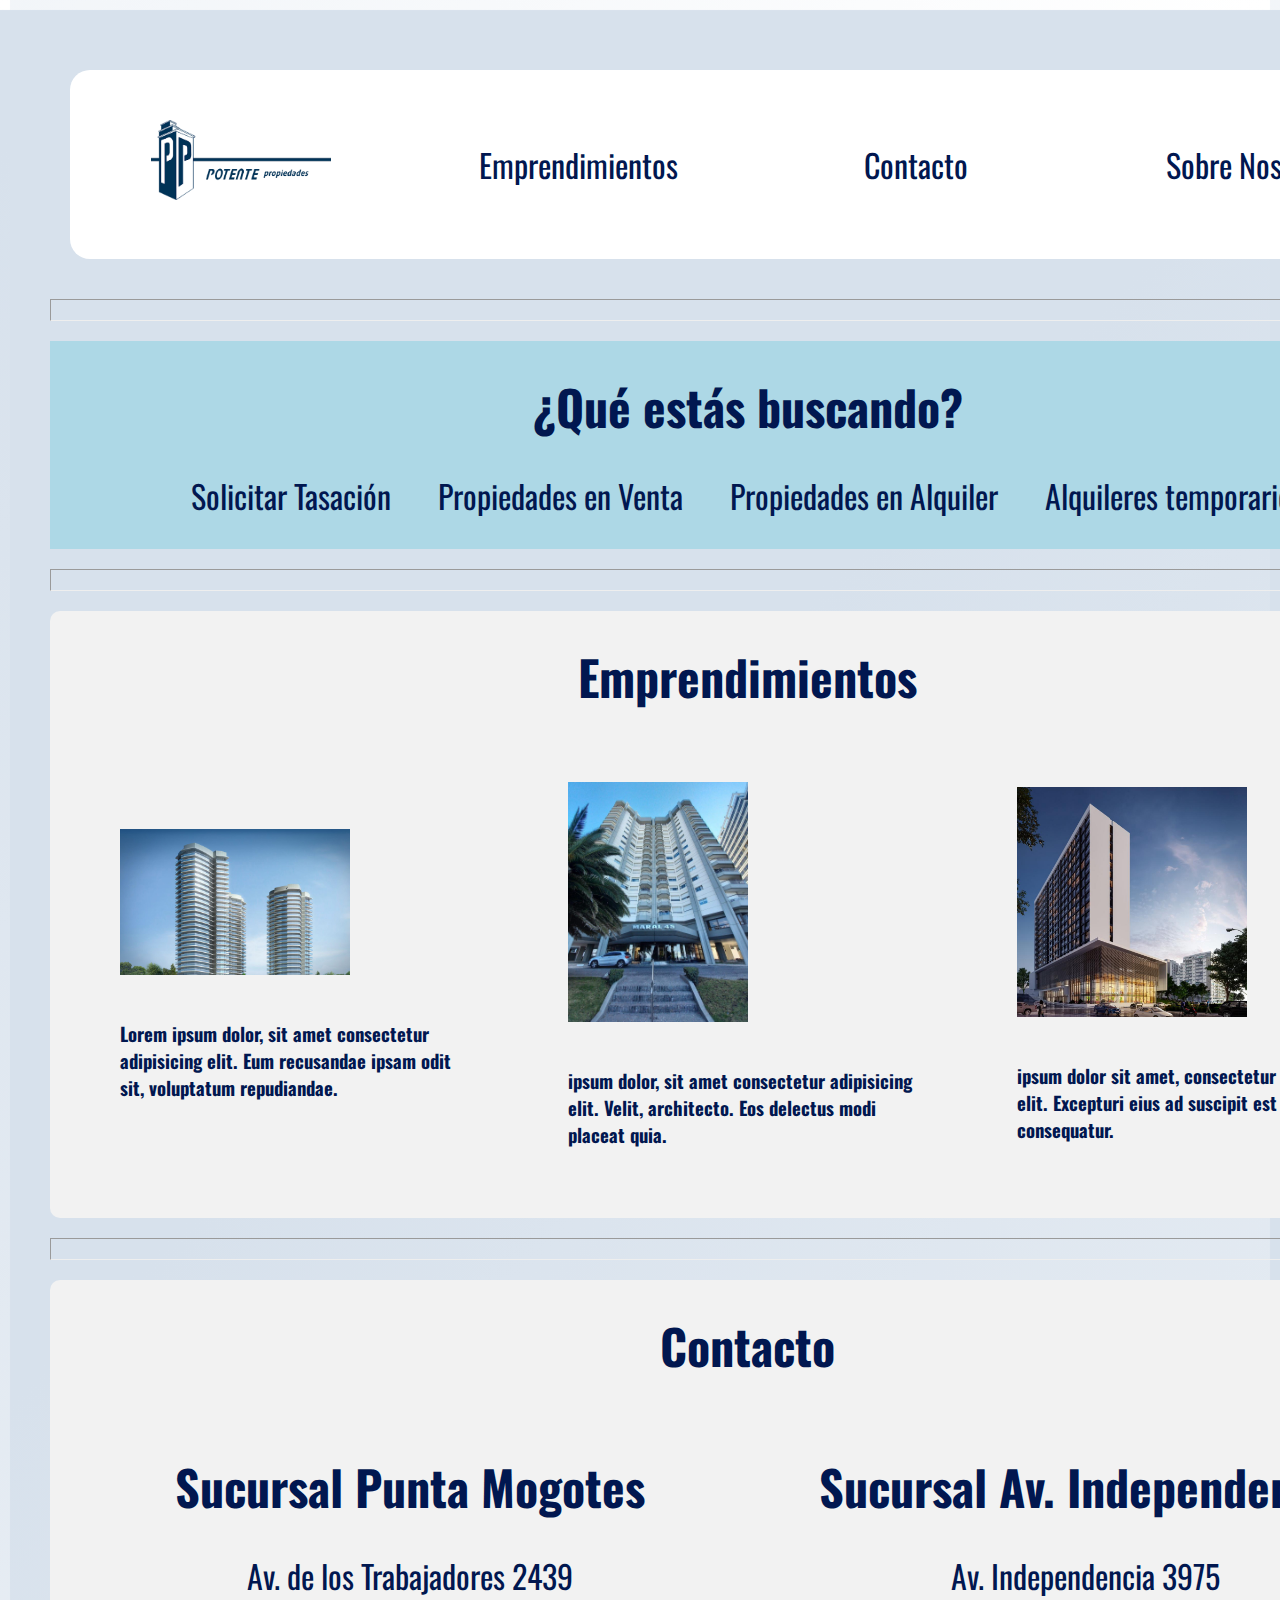
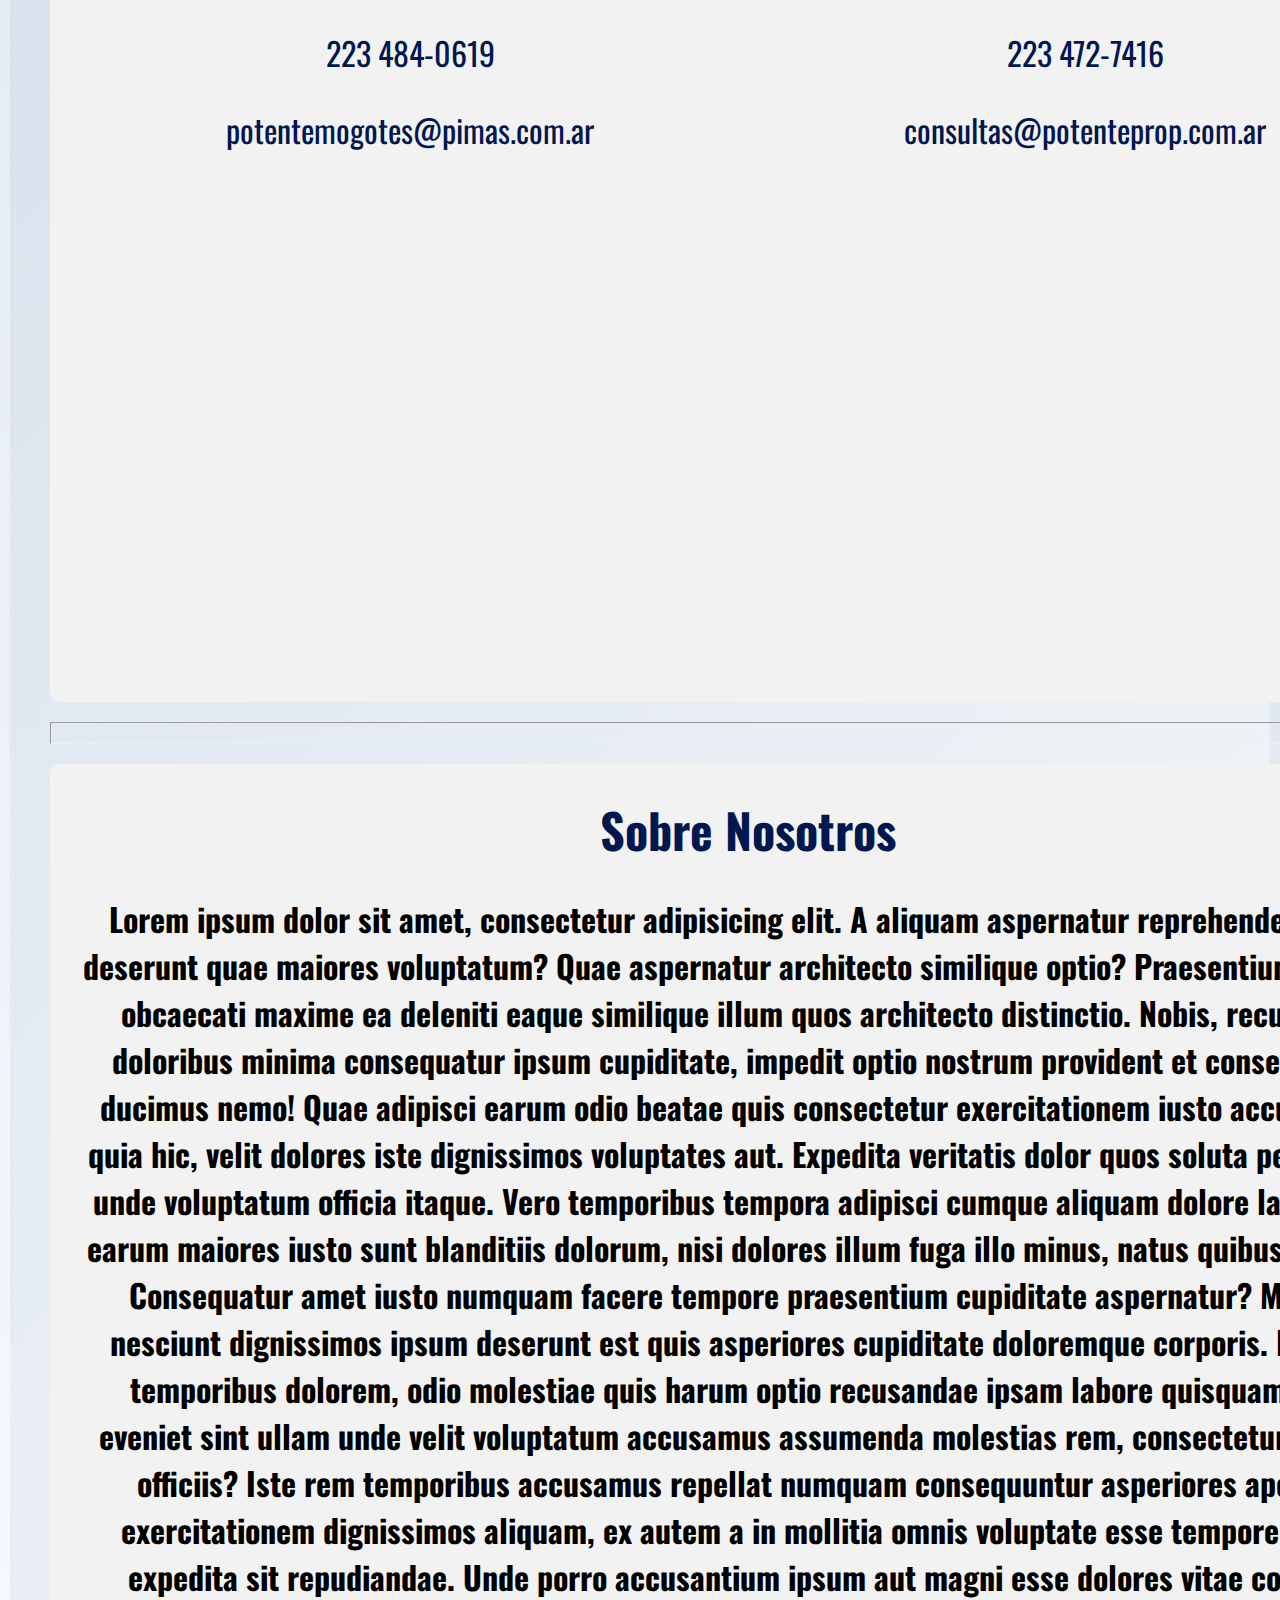
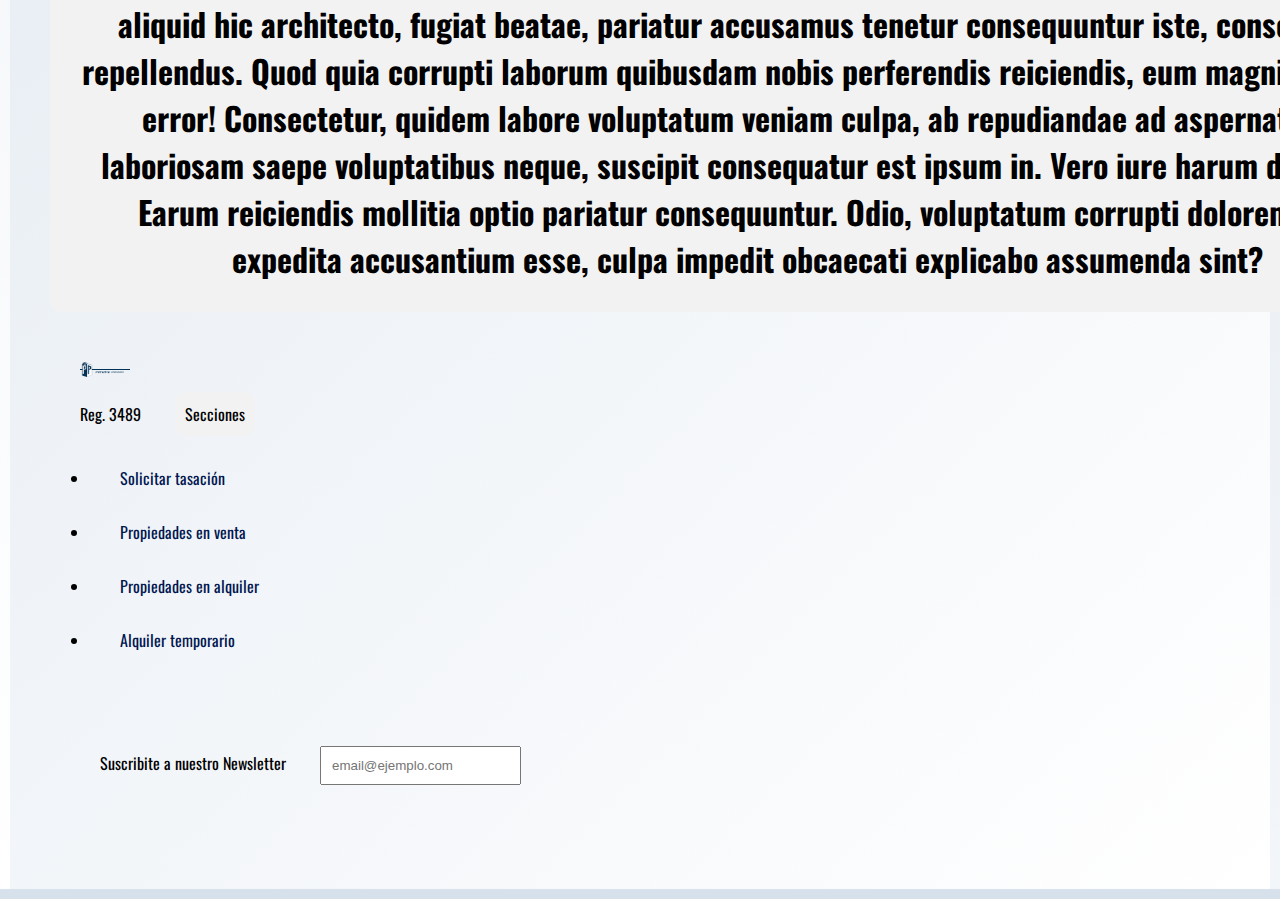
<file: index.html>
<!DOCTYPE html>
<html lang="en">
<head>
    <meta charset="UTF-8">
    <meta http-equiv="X-UA-Compatible" content="IE=edge">
    <meta name="viewport" content="width=device-width, initial-scale=1.0">
    <title>Potente Propiedades</title>
    <link rel="preconnect" href="https://fonts.googleapis.com">
    <link rel="preconnect" href="https://fonts.gstatic.com" crossorigin>
    <link href="https://fonts.googleapis.com/css2?family=Oswald:wght@200&display=swap" rel="stylesheet">
    <link rel="stylesheet" href="estilo.css">
    <link rel="shortcut icon" href="./imagenes/LogoPotente.png">
</head>

<body>
    <header>
        <ul class="navegacionInicio">
            <li class="imgInicio">
                <a href="./index.html"><img src="./imagenes/logo_8404_3143.png" alt="Logo" width="200" height="100"></a>
            </li>
            <li class="emprendimientos">
                <a href="#emprendimientos">Emprendimientos</a>
            </li>
            <li class="contacto">
                <a href="#contacto">Contacto</a>
            </li>
            <li class="sobreNosotros">
                <a href="#sobreNosotros">Sobre Nosotros</a>
            </li>
        </ul>
    </header>
    <hr>
    <div class="buscador">
        <h2 class="pregunta">¿Qué estás buscando?</h2>
        <nav class="navegacion">
            <a href="./secciones/solicitarTasacion.html" class="tasacion">Solicitar Tasación</a>
            <a href="./secciones/propiedadesVenta.html" class="venta">Propiedades en Venta</a>
            <a href="./secciones/propiedadesAlquiler.html" class="alquiler">Propiedades en Alquiler</a>
            <a href="./secciones/alquilerTemporario.html" class="temporario">Alquileres temporarios</a>
        </nav>
    </div>
    <hr>
    <div id="emprendimientos" class="boxEmprendimientos">
        <h2 class="pregunta">Emprendimientos</h2>
        <ul class="emprendimientosInicio">
            <li class="emprendimiento1"><img src="./imagenes/emprendimiento1.jpg" width="250">
                <h3>Lorem ipsum dolor, sit amet consectetur adipisicing elit. Eum recusandae ipsam odit sit, voluptatum repudiandae.</h3>
            </li>
            <li class="emprendimiento2"><img src="./imagenes/emprendimiento2.jpg" width="200">
                <h3> ipsum dolor, sit amet consectetur adipisicing elit. Velit, architecto. Eos delectus modi placeat quia.</h3>
            </li>
            <li class="emprendimiento3"><img src="./imagenes/emprendimiento3.jpg" width="250">
                <h3> ipsum dolor sit amet, consectetur adipisicing elit. Excepturi eius ad suscipit est similique consequatur.</h3>
            </li>
        </ul>
    </div>
    <hr>
    <div class="boxContacto" id="contacto">
        <h2 class="pregunta">Contacto</h2>
        <ul class="contactoInicio">
            <li class="oficinas">
                <h2>Sucursal Punta Mogotes</h2>
                <p>Av. de los Trabajadores 2439</p>
                <p>223 484-0619</p>
                <p>potentemogotes@pimas.com.ar</p>
                <iframe src="https://www.google.com/maps/embed?pb=!1m18!1m12!1m3!1d3141.2329379512894!2d-57.54957788408939!3d-38.06495595623255!2m3!1f0!2f0!3f0!3m2!1i1024!2i768!4f13.1!3m3!1m2!1s0x9584ddf8ca70bc2d%3A0x2c2aad50e89d5f96!2sAvenida%20de%20los%20Trabajadores%202439%2C%20Mar%20del%20Plata%2C%20Provincia%20de%20Buenos%20Aires!5e0!3m2!1ses!2sar!4v1638408456596!5m2!1ses!2sar" width="600" height="450" style="border:0;" allowfullscreen="" loading="lazy"></iframe>
            </li>
            <li class="oficinas">
                <h2>Sucursal Av. Independencia</h2>
                <p>Av. Independencia 3975</p>
                <p>223 472-7416</p>
                <p>consultas@potenteprop.com.ar</p>
                <iframe src="https://www.google.com/maps/embed?pb=!1m18!1m12!1m3!1d3143.4019117011417!2d-57.570101684090744!3d-38.014408753325164!2m3!1f0!2f0!3f0!3m2!1i1024!2i768!4f13.1!3m3!1m2!1s0x9584debd9891f537%3A0x33d9d177c831c081!2sAv.%20Independencia%203975%2C%20B7600BOY%20Mar%20del%20Plata%2C%20Provincia%20de%20Buenos%20Aires!5e0!3m2!1ses!2sar!4v1638408739509!5m2!1ses!2sar" width="600" height="450" style="border:0;" allowfullscreen="" loading="lazy"></iframe>
            </li>
        </ul>
    </div>
    <hr>
    <div class="boxSobreNosotros">
        <h2 class="pregunta" id="sobreNosotros">Sobre Nosotros</h2>
        <h4 class="text">
            Lorem ipsum dolor sit amet, consectetur adipisicing elit. A aliquam aspernatur reprehenderit nam, deserunt quae maiores voluptatum? Quae aspernatur architecto similique optio? Praesentium dolorum obcaecati maxime ea deleniti eaque similique illum quos architecto distinctio. Nobis, recusandae doloribus minima consequatur ipsum cupiditate, impedit optio nostrum provident et consequuntur ducimus nemo! Quae adipisci earum odio beatae quis consectetur exercitationem iusto accusantium quia hic, velit dolores iste dignissimos voluptates aut. Expedita veritatis dolor quos soluta perspiciatis unde voluptatum officia itaque. Vero temporibus tempora adipisci cumque aliquam dolore laudantium earum maiores iusto sunt blanditiis dolorum, nisi dolores illum fuga illo minus, natus quibusdam quis. Consequatur amet iusto numquam facere tempore praesentium cupiditate aspernatur? Mollitia, nesciunt dignissimos ipsum deserunt est quis asperiores cupiditate doloremque corporis. Nostrum temporibus dolorem, odio molestiae quis harum optio recusandae ipsam labore quisquam culpa eveniet sint ullam unde velit voluptatum accusamus assumenda molestias rem, consectetur suscipit officiis? Iste rem temporibus accusamus repellat numquam consequuntur asperiores aperiam, exercitationem dignissimos aliquam, ex autem a in mollitia omnis voluptate esse tempore debitis expedita sit repudiandae. Unde porro accusantium ipsum aut magni esse dolores vitae commodi aliquid hic architecto, fugiat beatae, pariatur accusamus tenetur consequuntur iste, consequatur repellendus. Quod quia corrupti laborum quibusdam nobis perferendis reiciendis, eum magni excepturi error! Consectetur, quidem labore voluptatum veniam culpa, ab repudiandae ad aspernatur ex laboriosam saepe voluptatibus neque, suscipit consequatur est ipsum in. Vero iure harum dolore ad! Earum reiciendis mollitia optio pariatur consequuntur. Odio, voluptatum corrupti dolorem nihil expedita accusantium esse, culpa impedit obcaecati explicabo assumenda sint?
        </h4>
    </div>
</body>

<footer class="footer">
    <img src="./imagenes/logo_8404_3143.png" alt="Potente Propiedades Logo" width="70" height="35">
    <br>
    <h8 class="reg">
        Reg. 3489
    </h8>
    <h8 class="secciones">
        Secciones
    </h8>
        <ul class="seccionesFooter">
            <li>
                <a href="./secciones/solicitarTasacion.html">Solicitar tasación</a>
            </li>
            <li>
                <a href="./secciones/propiedadesVenta.html">Propiedades en venta</a>
            </li>
            <li>
                <a href="./secciones/propiedadesAlquiler.html">Propiedades en alquiler</a>
            </li>
            <li>
                <a href="./secciones/alquilerTemporario.html">Alquiler temporario</a>
            </li>
    </ul>
    <h8>
        <form class="newsletter">
            <h8>
                Suscribite a nuestro Newsletter
            </h8>
            <input type="text" name="email" placeholder="email@ejemplo.com">
        </form>
    </h8>
</footer>
</html>
</file>
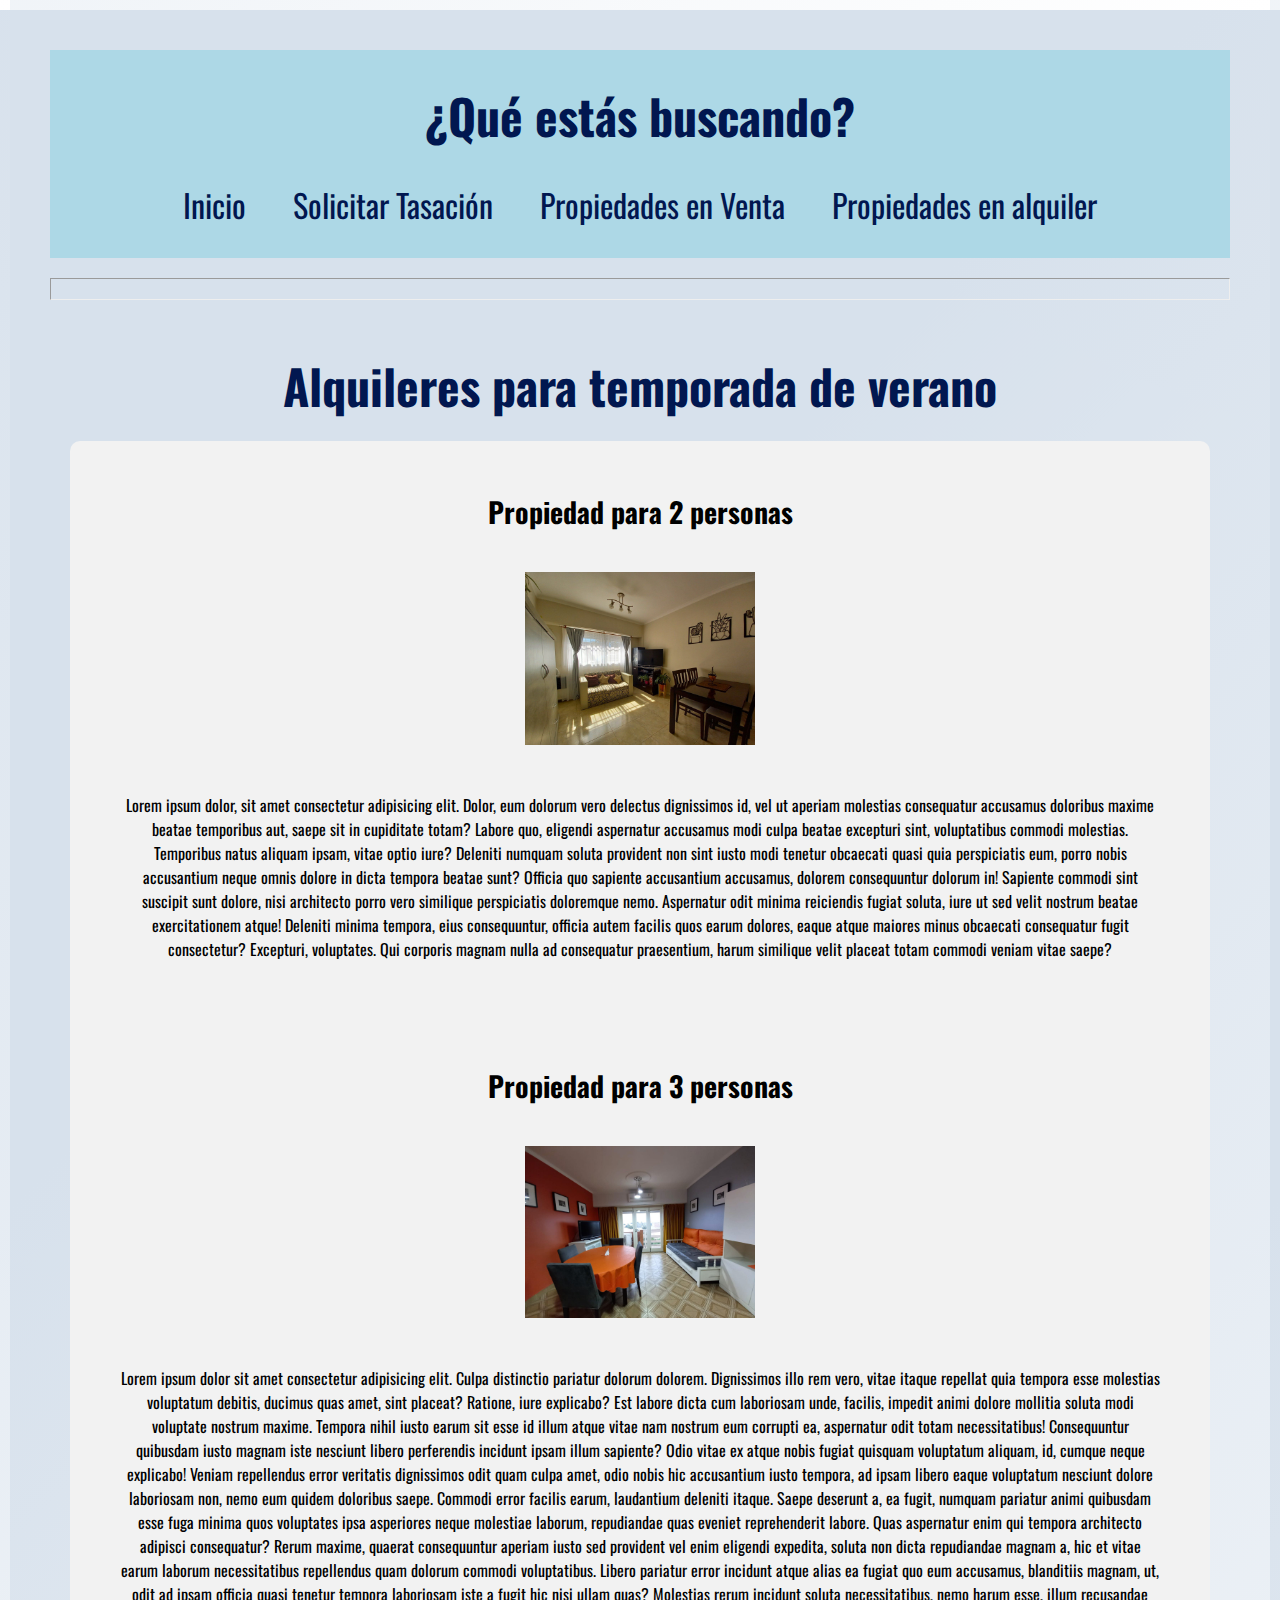
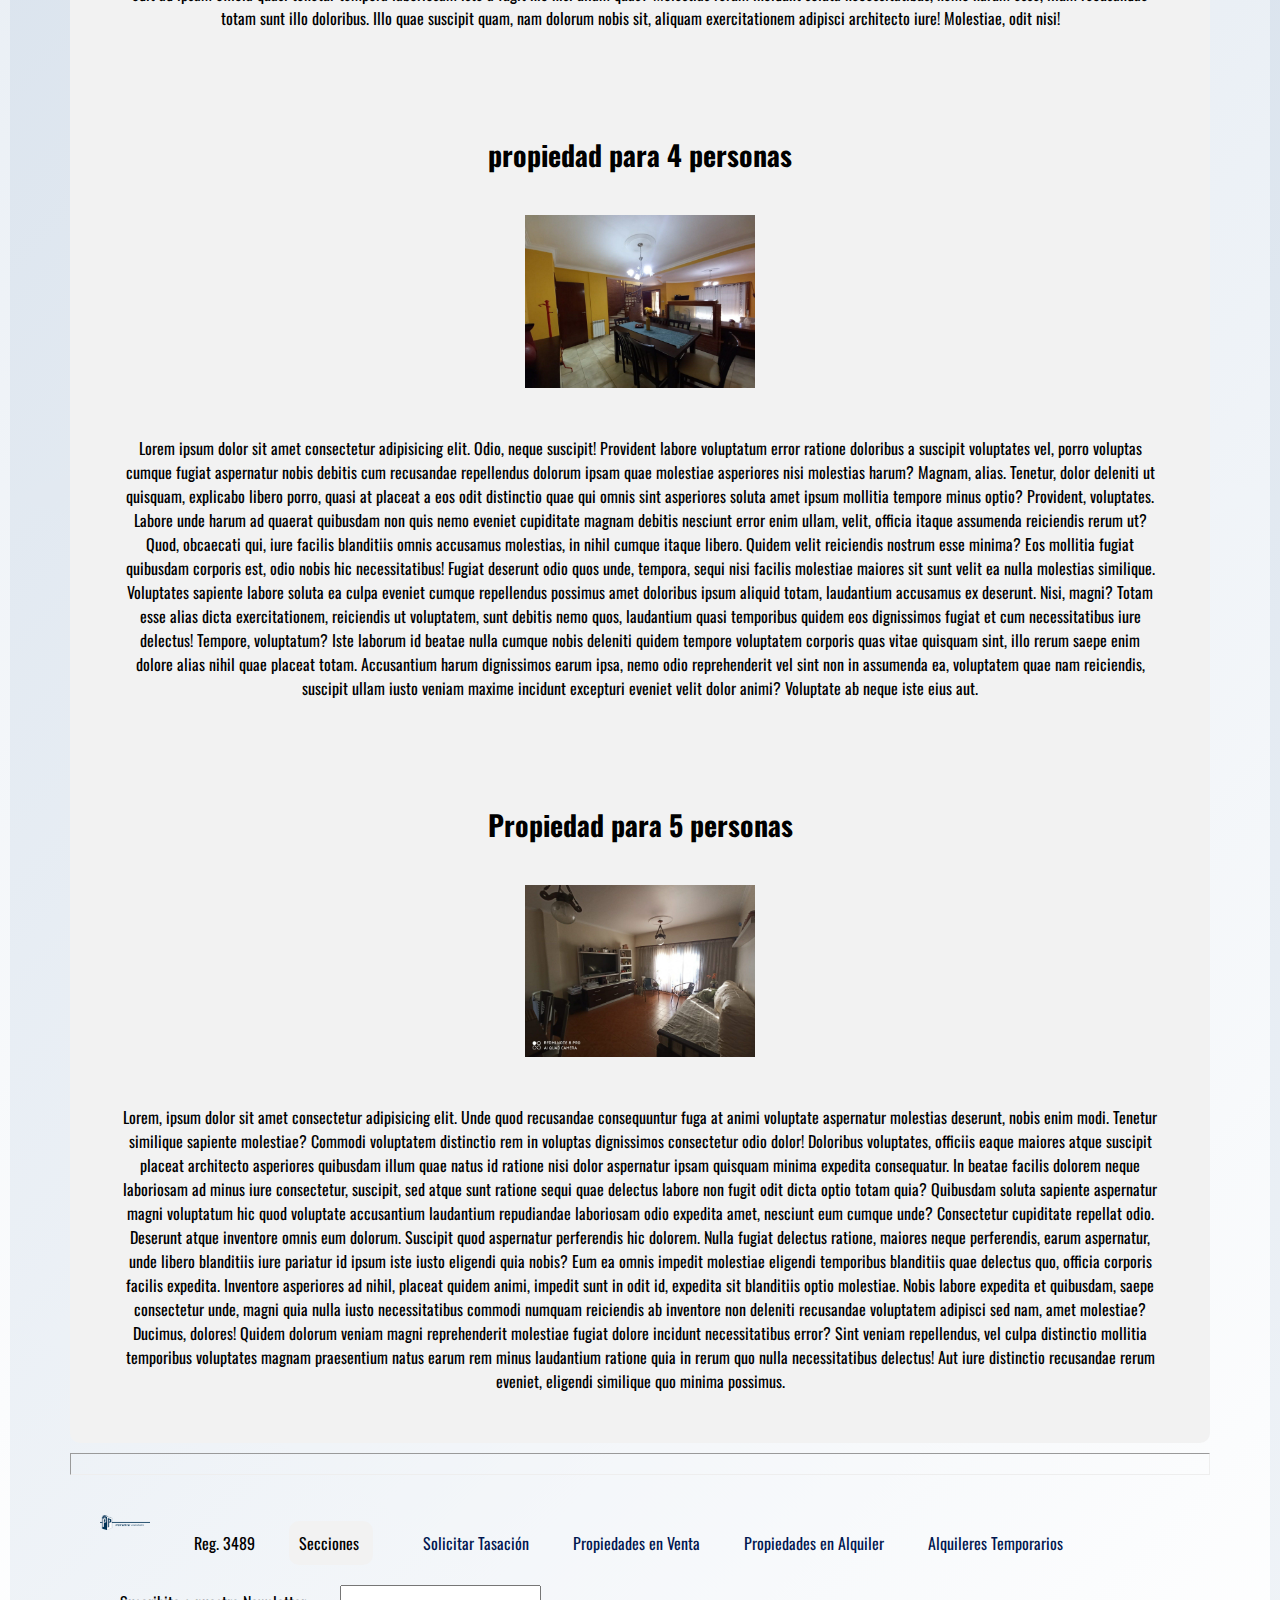
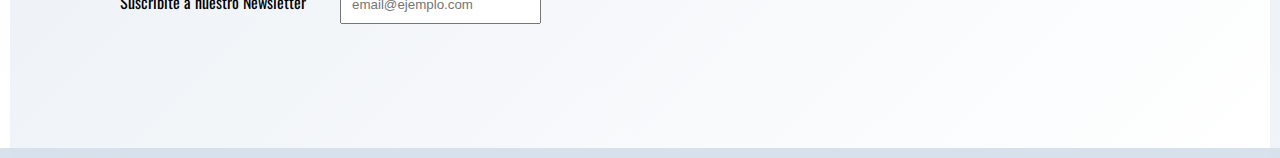
<file: secciones/alquilerTemporario.html>
<!DOCTYPE html>
<html lang="en">
<head>
    <meta charset="UTF-8">
    <meta http-equiv="X-UA-Compatible" content="IE=edge">
    <meta name="viewport" content="width=device-width, initial-scale=1.0">
    <title>Alquileres Temporarios</title>
    <link rel="preconnect" href="https://fonts.googleapis.com">
    <link rel="preconnect" href="https://fonts.gstatic.com" crossorigin>
    <link href="https://fonts.googleapis.com/css2?family=Oswald:wght@200&display=swap" rel="stylesheet">
    <link rel="stylesheet" href="/estilo.css">
    <link rel="shortcut icon" href="/imagenes/LogoPotente.png">
</head>

<body>
    <div class="buscador">
        <h2 class="pregunta">¿Qué estás buscando?</h2>
        <nav class="navegacion">
            <a href="/index.html">Inicio</a>
            <a href="/secciones/solicitarTasacion.html">Solicitar Tasación</a>
            <a href="/secciones/propiedadesVenta.html">Propiedades en Venta</a>
            <a href="/secciones/propiedadesAlquiler.html">Propiedades en alquiler</a>
        </nav>
    </div>
    <hr>
    <div>
    <h2 class="pregunta">Alquileres para temporada de verano</h2>
    <section class="secciones">
        <article class="propiedades">
            <h4 class="titulos">Propiedad para 2 personas</h4>
            <img src="/imagenes/2personas.jpg" alt="Propiedad 2 personas" class="imagenprop">
            <p class="descripcion">Lorem ipsum dolor, sit amet consectetur adipisicing elit. Dolor, eum dolorum vero delectus dignissimos id, vel ut aperiam molestias consequatur accusamus doloribus maxime beatae temporibus aut, saepe sit in cupiditate totam? Labore quo, eligendi aspernatur accusamus modi culpa beatae excepturi sint, voluptatibus commodi molestias. Temporibus natus aliquam ipsam, vitae optio iure? Deleniti numquam soluta provident non sint iusto modi tenetur obcaecati quasi quia perspiciatis eum, porro nobis accusantium neque omnis dolore in dicta tempora beatae sunt? Officia quo sapiente accusantium accusamus, dolorem consequuntur dolorum in! Sapiente commodi sint suscipit sunt dolore, nisi architecto porro vero similique perspiciatis doloremque nemo. Aspernatur odit minima reiciendis fugiat soluta, iure ut sed velit nostrum beatae exercitationem atque! Deleniti minima tempora, eius consequuntur, officia autem facilis quos earum dolores, eaque atque maiores minus obcaecati consequatur fugit consectetur? Excepturi, voluptates. Qui corporis magnam nulla ad consequatur praesentium, harum similique velit placeat totam commodi veniam vitae saepe?</p>
        </article>
        <br>
        <article class="propiedades">
            <h4 class="titulos">Propiedad para 3 personas</h4>
            <img src="/imagenes/3personas.jpg" alt="Propiedad 3 personas" class="imagenprop">
            <p class="descripcion">Lorem ipsum dolor sit amet consectetur adipisicing elit. Culpa distinctio pariatur dolorum dolorem. Dignissimos illo rem vero, vitae itaque repellat quia tempora esse molestias voluptatum debitis, ducimus quas amet, sint placeat? Ratione, iure explicabo? Est labore dicta cum laboriosam unde, facilis, impedit animi dolore mollitia soluta modi voluptate nostrum maxime. Tempora nihil iusto earum sit esse id illum atque vitae nam nostrum eum corrupti ea, aspernatur odit totam necessitatibus! Consequuntur quibusdam iusto magnam iste nesciunt libero perferendis incidunt ipsam illum sapiente? Odio vitae ex atque nobis fugiat quisquam voluptatum aliquam, id, cumque neque explicabo! Veniam repellendus error veritatis dignissimos odit quam culpa amet, odio nobis hic accusantium iusto tempora, ad ipsam libero eaque voluptatum nesciunt dolore laboriosam non, nemo eum quidem doloribus saepe. Commodi error facilis earum, laudantium deleniti itaque. Saepe deserunt a, ea fugit, numquam pariatur animi quibusdam esse fuga minima quos voluptates ipsa asperiores neque molestiae laborum, repudiandae quas eveniet reprehenderit labore. Quas aspernatur enim qui tempora architecto adipisci consequatur? Rerum maxime, quaerat consequuntur aperiam iusto sed provident vel enim eligendi expedita, soluta non dicta repudiandae magnam a, hic et vitae earum laborum necessitatibus repellendus quam dolorum commodi voluptatibus. Libero pariatur error incidunt atque alias ea fugiat quo eum accusamus, blanditiis magnam, ut, odit ad ipsam officia quasi tenetur tempora laboriosam iste a fugit hic nisi ullam quas? Molestias rerum incidunt soluta necessitatibus, nemo harum esse, illum recusandae totam sunt illo doloribus. Illo quae suscipit quam, nam dolorum nobis sit, aliquam exercitationem adipisci architecto iure! Molestiae, odit nisi!</p>
        </article>
        <br>
        <article class="propiedades">
            <h4 class="titulos">propiedad para 4 personas</h4>
            <img src="/imagenes/4personas.jpg" alt="Propiedad 4 personas" class="imagenprop">
            <p class="descripcion">Lorem ipsum dolor sit amet consectetur adipisicing elit. Odio, neque suscipit! Provident labore voluptatum error ratione doloribus a suscipit voluptates vel, porro voluptas cumque fugiat aspernatur nobis debitis cum recusandae repellendus dolorum ipsam quae molestiae asperiores nisi molestias harum? Magnam, alias. Tenetur, dolor deleniti ut quisquam, explicabo libero porro, quasi at placeat a eos odit distinctio quae qui omnis sint asperiores soluta amet ipsum mollitia tempore minus optio? Provident, voluptates. Labore unde harum ad quaerat quibusdam non quis nemo eveniet cupiditate magnam debitis nesciunt error enim ullam, velit, officia itaque assumenda reiciendis rerum ut? Quod, obcaecati qui, iure facilis blanditiis omnis accusamus molestias, in nihil cumque itaque libero. Quidem velit reiciendis nostrum esse minima? Eos mollitia fugiat quibusdam corporis est, odio nobis hic necessitatibus! Fugiat deserunt odio quos unde, tempora, sequi nisi facilis molestiae maiores sit sunt velit ea nulla molestias similique. Voluptates sapiente labore soluta ea culpa eveniet cumque repellendus possimus amet doloribus ipsum aliquid totam, laudantium accusamus ex deserunt. Nisi, magni? Totam esse alias dicta exercitationem, reiciendis ut voluptatem, sunt debitis nemo quos, laudantium quasi temporibus quidem eos dignissimos fugiat et cum necessitatibus iure delectus! Tempore, voluptatum? Iste laborum id beatae nulla cumque nobis deleniti quidem tempore voluptatem corporis quas vitae quisquam sint, illo rerum saepe enim dolore alias nihil quae placeat totam. Accusantium harum dignissimos earum ipsa, nemo odio reprehenderit vel sint non in assumenda ea, voluptatem quae nam reiciendis, suscipit ullam iusto veniam maxime incidunt excepturi eveniet velit dolor animi? Voluptate ab neque iste eius aut.</p>
        </article>
        <br>
        <article class="propiedades">
            <h4 class="titulos">Propiedad para 5 personas</h4>
            <img src="/imagenes/5persoans.jpg" alt="Propiedad 5 personas" class="imagenprop">
            <p class="descripcion">Lorem, ipsum dolor sit amet consectetur adipisicing elit. Unde quod recusandae consequuntur fuga at animi voluptate aspernatur molestias deserunt, nobis enim modi. Tenetur similique sapiente molestiae? Commodi voluptatem distinctio rem in voluptas dignissimos consectetur odio dolor! Doloribus voluptates, officiis eaque maiores atque suscipit placeat architecto asperiores quibusdam illum quae natus id ratione nisi dolor aspernatur ipsam quisquam minima expedita consequatur. In beatae facilis dolorem neque laboriosam ad minus iure consectetur, suscipit, sed atque sunt ratione sequi quae delectus labore non fugit odit dicta optio totam quia? Quibusdam soluta sapiente aspernatur magni voluptatum hic quod voluptate accusantium laudantium repudiandae laboriosam odio expedita amet, nesciunt eum cumque unde? Consectetur cupiditate repellat odio. Deserunt atque inventore omnis eum dolorum. Suscipit quod aspernatur perferendis hic dolorem. Nulla fugiat delectus ratione, maiores neque perferendis, earum aspernatur, unde libero blanditiis iure pariatur id ipsum iste iusto eligendi quia nobis? Eum ea omnis impedit molestiae eligendi temporibus blanditiis quae delectus quo, officia corporis facilis expedita. Inventore asperiores ad nihil, placeat quidem animi, impedit sunt in odit id, expedita sit blanditiis optio molestiae. Nobis labore expedita et quibusdam, saepe consectetur unde, magni quia nulla iusto necessitatibus commodi numquam reiciendis ab inventore non deleniti recusandae voluptatem adipisci sed nam, amet molestiae? Ducimus, dolores! Quidem dolorum veniam magni reprehenderit molestiae fugiat dolore incidunt necessitatibus error? Sint veniam repellendus, vel culpa distinctio mollitia temporibus voluptates magnam praesentium natus earum rem minus laudantium ratione quia in rerum quo nulla necessitatibus delectus! Aut iure distinctio recusandae rerum eveniet, eligendi similique quo minima possimus.</p>
        </article>
    </section>
</body>
</body>
<hr>

<footer class="footer">
    <img src="/imagenes/logo_8404_3143.png" alt="Potente Propiedades Logo" width="70" height="35">
    <h8 class="reg">
        Reg. 3489
    </h8>
    <h8 class="secciones">
        Secciones
    </h8>
    <h8>
        <a href="/secciones/solicitarTasacion.html">Solicitar Tasación</a>
        <a href="/secciones/propiedadesVenta.html">Propiedades en Venta</a>
        <a href="/secciones/propiedadesAlquiler.html">Propiedades en Alquiler</a>
        <a href="/secciones/alquilerTemporario.html">Alquileres Temporarios</a>
    </h8>
    <h8>
        <form class="newsletter">
            <h8>
                Suscribite a nuestro Newsletter
            </h8>
            <input type="text" name="email" placeholder="email@ejemplo.com">
        </form>
    </h8>
</footer>

</html>
</file>
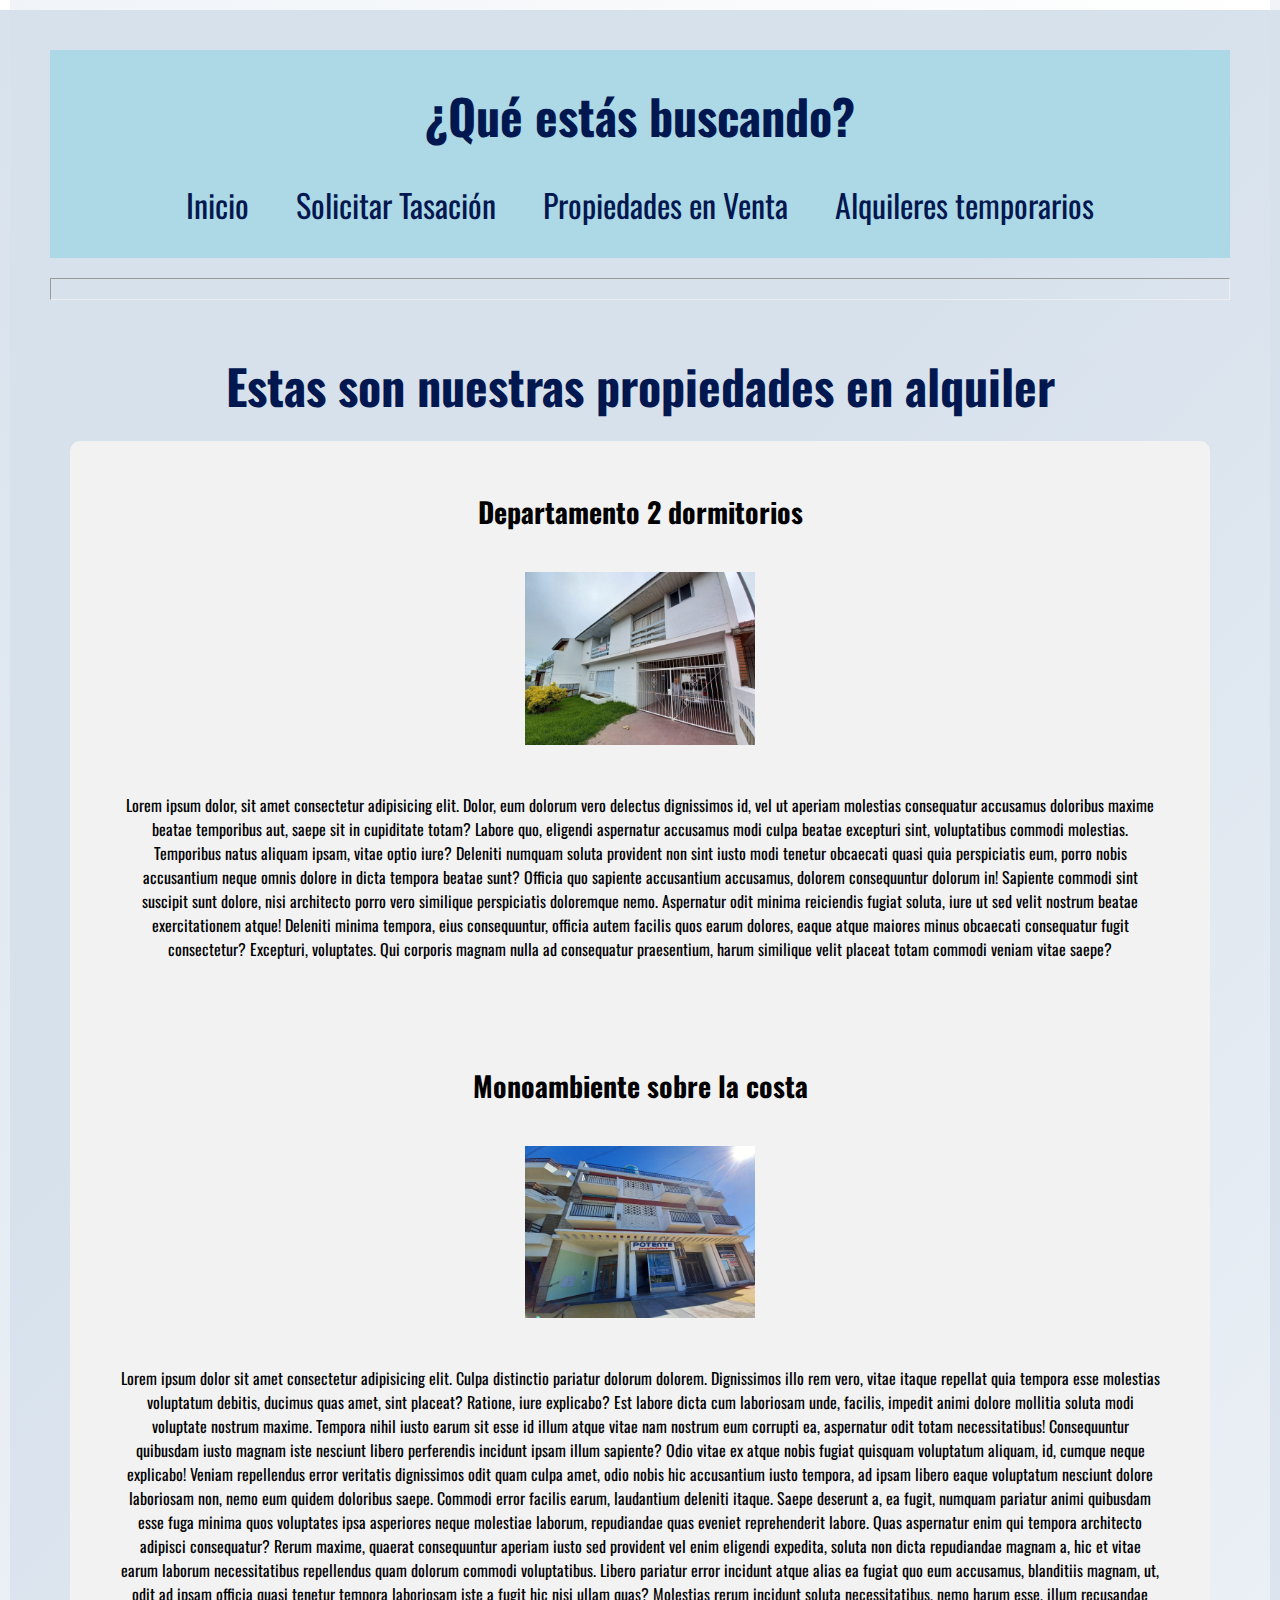
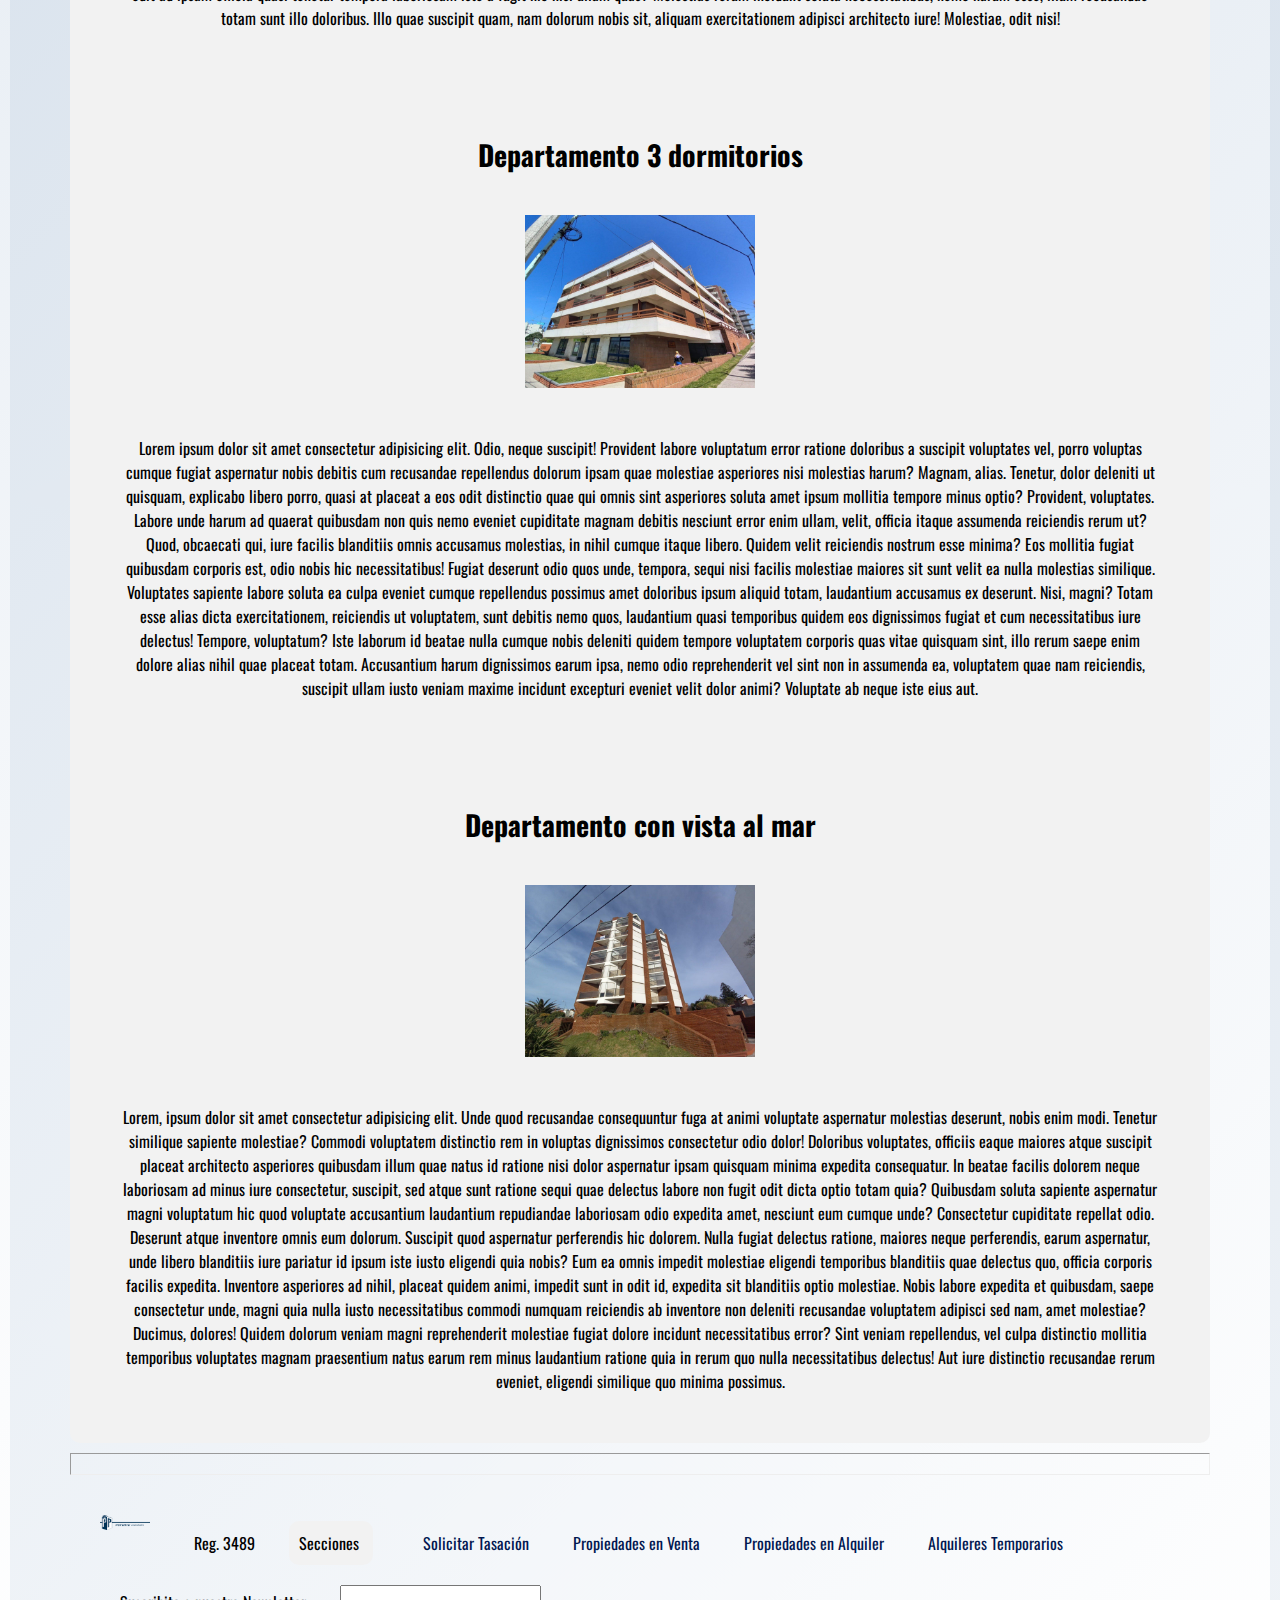
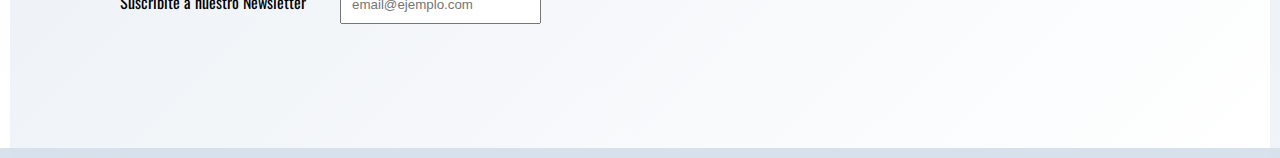
<file: secciones/propiedadesAlquiler.html>
<!DOCTYPE html>
<html lang="en">
<head>
    <meta charset="UTF-8">
    <meta http-equiv="X-UA-Compatible" content="IE=edge">
    <meta name="viewport" content="width=device-width, initial-scale=1.0">
    <title>Propiedades en Alquiler</title>
    <link rel="preconnect" href="https://fonts.googleapis.com">
    <link rel="preconnect" href="https://fonts.gstatic.com" crossorigin>
    <link href="https://fonts.googleapis.com/css2?family=Oswald:wght@200&display=swap" rel="stylesheet">
    <link rel="stylesheet" href="/estilo.css">
    <link rel="shortcut icon" href="/imagenes/LogoPotente.png">
</head>

<body>
    <div class="buscador">
        <h2 class="pregunta">¿Qué estás buscando?</h2>
        <nav class="navegacion">
            <a href="/index.html">Inicio</a>
            <a href="/secciones/solicitarTasacion.html">Solicitar Tasación</a>
            <a href="/secciones/propiedadesVenta.html">Propiedades en Venta</a>
            <a href="/secciones/alquilerTemporario.html">Alquileres temporarios</a>
        </nav>
    </div>
    <hr>
    <div>
    <h2 class="pregunta">Estas son nuestras propiedades en alquiler</h2>
    <section class="secciones">
        <article class="propiedades">
            <h4 class="titulos">Departamento 2 dormitorios</h4>
            <img src="/imagenes/depto2Dormitorios.jpg" alt="Departamento 2 dormitorios" class="imagenprop">
            <p class="descripcion">Lorem ipsum dolor, sit amet consectetur adipisicing elit. Dolor, eum dolorum vero delectus dignissimos id, vel ut aperiam molestias consequatur accusamus doloribus maxime beatae temporibus aut, saepe sit in cupiditate totam? Labore quo, eligendi aspernatur accusamus modi culpa beatae excepturi sint, voluptatibus commodi molestias. Temporibus natus aliquam ipsam, vitae optio iure? Deleniti numquam soluta provident non sint iusto modi tenetur obcaecati quasi quia perspiciatis eum, porro nobis accusantium neque omnis dolore in dicta tempora beatae sunt? Officia quo sapiente accusantium accusamus, dolorem consequuntur dolorum in! Sapiente commodi sint suscipit sunt dolore, nisi architecto porro vero similique perspiciatis doloremque nemo. Aspernatur odit minima reiciendis fugiat soluta, iure ut sed velit nostrum beatae exercitationem atque! Deleniti minima tempora, eius consequuntur, officia autem facilis quos earum dolores, eaque atque maiores minus obcaecati consequatur fugit consectetur? Excepturi, voluptates. Qui corporis magnam nulla ad consequatur praesentium, harum similique velit placeat totam commodi veniam vitae saepe?</p>
        </article>
        <br>
        <article class="propiedades">
            <h4 class="titulos">Monoambiente sobre la costa</h4>
            <img src="/imagenes/monoambienteSobreCosta.jpg" alt="Monoambiente sobre costa" class="imagenprop">
            <p class="descripcion">Lorem ipsum dolor sit amet consectetur adipisicing elit. Culpa distinctio pariatur dolorum dolorem. Dignissimos illo rem vero, vitae itaque repellat quia tempora esse molestias voluptatum debitis, ducimus quas amet, sint placeat? Ratione, iure explicabo? Est labore dicta cum laboriosam unde, facilis, impedit animi dolore mollitia soluta modi voluptate nostrum maxime. Tempora nihil iusto earum sit esse id illum atque vitae nam nostrum eum corrupti ea, aspernatur odit totam necessitatibus! Consequuntur quibusdam iusto magnam iste nesciunt libero perferendis incidunt ipsam illum sapiente? Odio vitae ex atque nobis fugiat quisquam voluptatum aliquam, id, cumque neque explicabo! Veniam repellendus error veritatis dignissimos odit quam culpa amet, odio nobis hic accusantium iusto tempora, ad ipsam libero eaque voluptatum nesciunt dolore laboriosam non, nemo eum quidem doloribus saepe. Commodi error facilis earum, laudantium deleniti itaque. Saepe deserunt a, ea fugit, numquam pariatur animi quibusdam esse fuga minima quos voluptates ipsa asperiores neque molestiae laborum, repudiandae quas eveniet reprehenderit labore. Quas aspernatur enim qui tempora architecto adipisci consequatur? Rerum maxime, quaerat consequuntur aperiam iusto sed provident vel enim eligendi expedita, soluta non dicta repudiandae magnam a, hic et vitae earum laborum necessitatibus repellendus quam dolorum commodi voluptatibus. Libero pariatur error incidunt atque alias ea fugiat quo eum accusamus, blanditiis magnam, ut, odit ad ipsam officia quasi tenetur tempora laboriosam iste a fugit hic nisi ullam quas? Molestias rerum incidunt soluta necessitatibus, nemo harum esse, illum recusandae totam sunt illo doloribus. Illo quae suscipit quam, nam dolorum nobis sit, aliquam exercitationem adipisci architecto iure! Molestiae, odit nisi!</p>
        </article>
        <br>
        <article class="propiedades">
            <h4 class="titulos">Departamento 3 dormitorios</h4>
            <img src="/imagenes/depto3dormitorios.jpg" alt="Departamento 3 dormitorios" class="imagenprop">
            <p class="descripcion">Lorem ipsum dolor sit amet consectetur adipisicing elit. Odio, neque suscipit! Provident labore voluptatum error ratione doloribus a suscipit voluptates vel, porro voluptas cumque fugiat aspernatur nobis debitis cum recusandae repellendus dolorum ipsam quae molestiae asperiores nisi molestias harum? Magnam, alias. Tenetur, dolor deleniti ut quisquam, explicabo libero porro, quasi at placeat a eos odit distinctio quae qui omnis sint asperiores soluta amet ipsum mollitia tempore minus optio? Provident, voluptates. Labore unde harum ad quaerat quibusdam non quis nemo eveniet cupiditate magnam debitis nesciunt error enim ullam, velit, officia itaque assumenda reiciendis rerum ut? Quod, obcaecati qui, iure facilis blanditiis omnis accusamus molestias, in nihil cumque itaque libero. Quidem velit reiciendis nostrum esse minima? Eos mollitia fugiat quibusdam corporis est, odio nobis hic necessitatibus! Fugiat deserunt odio quos unde, tempora, sequi nisi facilis molestiae maiores sit sunt velit ea nulla molestias similique. Voluptates sapiente labore soluta ea culpa eveniet cumque repellendus possimus amet doloribus ipsum aliquid totam, laudantium accusamus ex deserunt. Nisi, magni? Totam esse alias dicta exercitationem, reiciendis ut voluptatem, sunt debitis nemo quos, laudantium quasi temporibus quidem eos dignissimos fugiat et cum necessitatibus iure delectus! Tempore, voluptatum? Iste laborum id beatae nulla cumque nobis deleniti quidem tempore voluptatem corporis quas vitae quisquam sint, illo rerum saepe enim dolore alias nihil quae placeat totam. Accusantium harum dignissimos earum ipsa, nemo odio reprehenderit vel sint non in assumenda ea, voluptatem quae nam reiciendis, suscipit ullam iusto veniam maxime incidunt excepturi eveniet velit dolor animi? Voluptate ab neque iste eius aut.</p>
        </article>
        <br>
        <article class="propiedades">
            <h4 class="titulos">Departamento con vista al mar</h4>
            <img src="/imagenes/deptoVistaMar.jpg" alt="Departamento con vista al mar" class="imagenprop">
            <p class="descripcion">Lorem, ipsum dolor sit amet consectetur adipisicing elit. Unde quod recusandae consequuntur fuga at animi voluptate aspernatur molestias deserunt, nobis enim modi. Tenetur similique sapiente molestiae? Commodi voluptatem distinctio rem in voluptas dignissimos consectetur odio dolor! Doloribus voluptates, officiis eaque maiores atque suscipit placeat architecto asperiores quibusdam illum quae natus id ratione nisi dolor aspernatur ipsam quisquam minima expedita consequatur. In beatae facilis dolorem neque laboriosam ad minus iure consectetur, suscipit, sed atque sunt ratione sequi quae delectus labore non fugit odit dicta optio totam quia? Quibusdam soluta sapiente aspernatur magni voluptatum hic quod voluptate accusantium laudantium repudiandae laboriosam odio expedita amet, nesciunt eum cumque unde? Consectetur cupiditate repellat odio. Deserunt atque inventore omnis eum dolorum. Suscipit quod aspernatur perferendis hic dolorem. Nulla fugiat delectus ratione, maiores neque perferendis, earum aspernatur, unde libero blanditiis iure pariatur id ipsum iste iusto eligendi quia nobis? Eum ea omnis impedit molestiae eligendi temporibus blanditiis quae delectus quo, officia corporis facilis expedita. Inventore asperiores ad nihil, placeat quidem animi, impedit sunt in odit id, expedita sit blanditiis optio molestiae. Nobis labore expedita et quibusdam, saepe consectetur unde, magni quia nulla iusto necessitatibus commodi numquam reiciendis ab inventore non deleniti recusandae voluptatem adipisci sed nam, amet molestiae? Ducimus, dolores! Quidem dolorum veniam magni reprehenderit molestiae fugiat dolore incidunt necessitatibus error? Sint veniam repellendus, vel culpa distinctio mollitia temporibus voluptates magnam praesentium natus earum rem minus laudantium ratione quia in rerum quo nulla necessitatibus delectus! Aut iure distinctio recusandae rerum eveniet, eligendi similique quo minima possimus.</p>
        </article>
    </section>
</body>
<hr>
<footer class="footer">
    <img src="/imagenes/logo_8404_3143.png" alt="Potente Propiedades Logo" width="70" height="35">
    <h8 class="reg">
        Reg. 3489
    </h8>
    <h8 class="secciones">
        Secciones
    </h8>
    <h8>
        <a href="/secciones/solicitarTasacion.html">Solicitar Tasación</a>
        <a href="/secciones/propiedadesVenta.html">Propiedades en Venta</a>
        <a href="/secciones/propiedadesAlquiler.html">Propiedades en Alquiler</a>
        <a href="/secciones/alquilerTemporario.html">Alquileres Temporarios</a>
    </h8>
    <h8>
        <form class="newsletter">
            <h8>
                Suscribite a nuestro Newsletter
            </h8>
            <input type="text" name="email" placeholder="email@ejemplo.com">
        </form>
    </h8>
</footer>

</html>
</file>
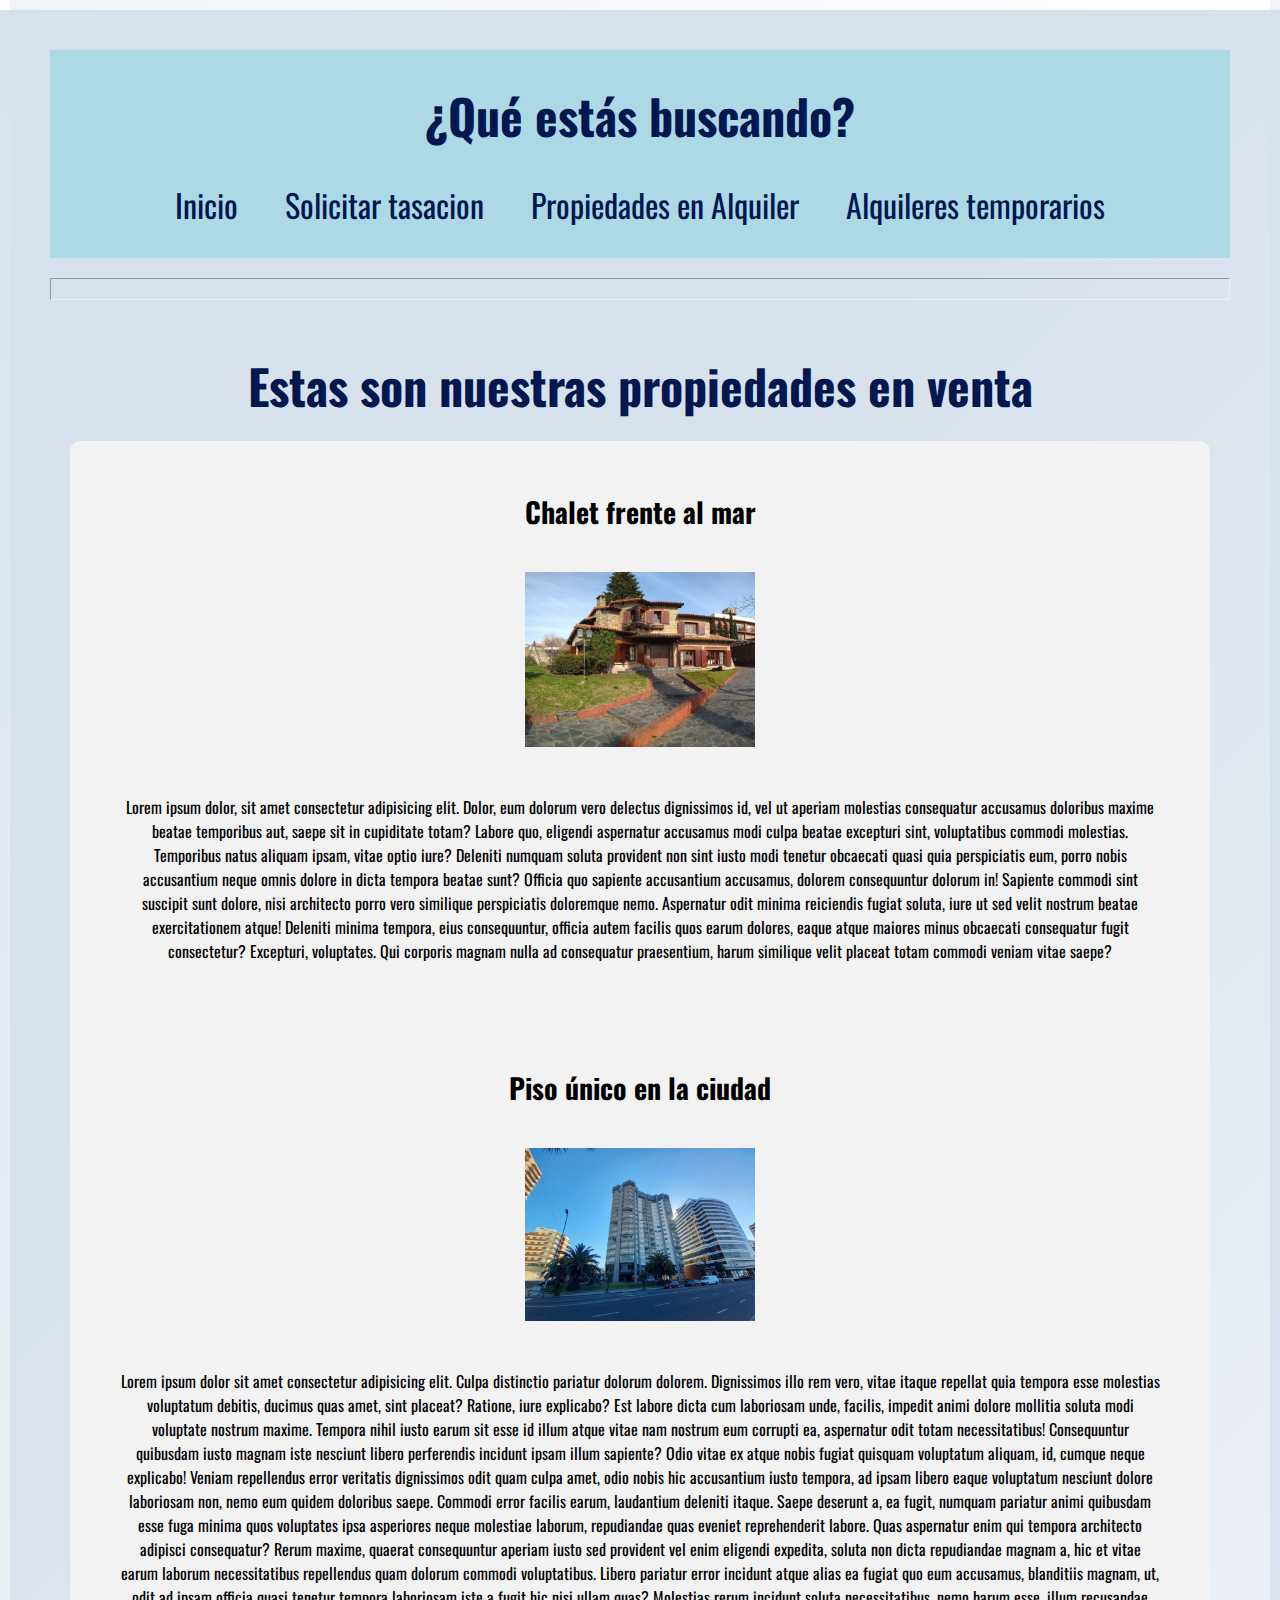
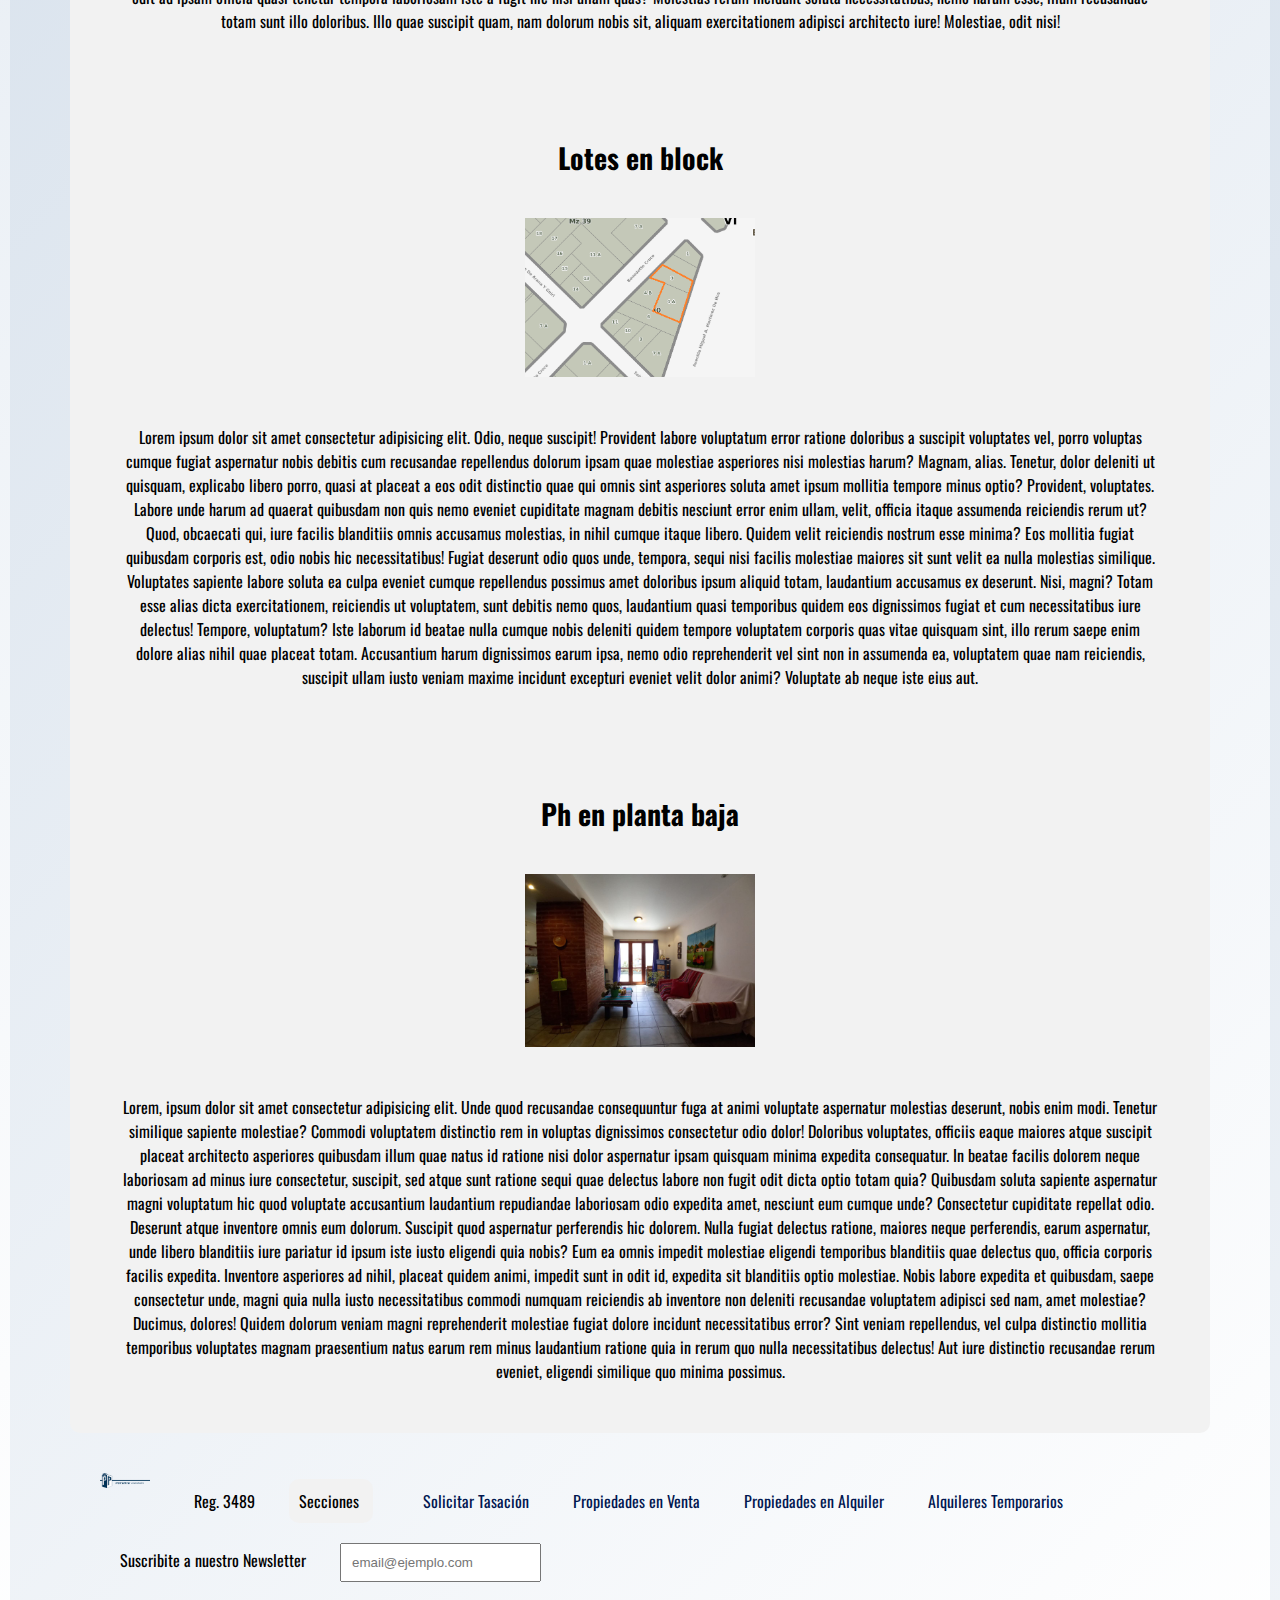
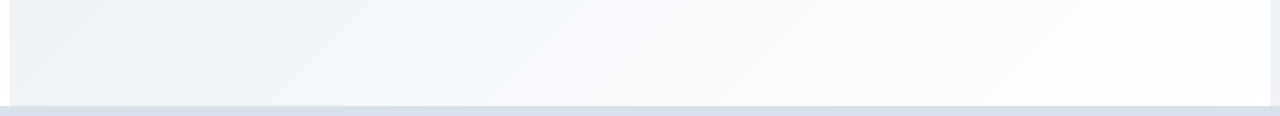
<file: secciones/propiedadesVenta.html>
<!DOCTYPE html>
<html lang="en">
<head>
    <meta charset="UTF-8">
    <meta http-equiv="X-UA-Compatible" content="IE=edge">
    <meta name="viewport" content="width=device-width, initial-scale=1.0">
    <title>Propiedades en Venta</title>
    <link rel="preconnect" href="https://fonts.googleapis.com">
    <link rel="preconnect" href="https://fonts.gstatic.com" crossorigin>
    <link href="https://fonts.googleapis.com/css2?family=Oswald:wght@200&display=swap" rel="stylesheet">
    <link rel="stylesheet" href="/estilo.css">
    <link rel="shortcut icon" href="/imagenes/LogoPotente.png">
</head>

<body>
    <div class="buscador">
        <h2 class="pregunta">¿Qué estás buscando?</h2>
        <nav class="navegacion">
            <a href="/index.html">Inicio</a>
            <a href="/secciones/solicitarTasacion.html">Solicitar tasacion</a>
            <a href="/secciones/propiedadesAlquiler.html">Propiedades en Alquiler</a>
            <a href="/secciones/alquilerTemporario.html">Alquileres temporarios</a>
        </nav>
    </div>
    <hr>
    <div>
    <h2 class="pregunta">Estas son nuestras propiedades en venta</h2>
    <section class="secciones">
        <article class="propiedades">
            <h4 class="titulos">Chalet frente al mar</h4>
            <img src="/imagenes/chaletFrenteAlMar.jpg" alt="Chalet frente al mar" class="imagenprop">
            <p class="descripcion">Lorem ipsum dolor, sit amet consectetur adipisicing elit. Dolor, eum dolorum vero delectus dignissimos id, vel ut aperiam molestias consequatur accusamus doloribus maxime beatae temporibus aut, saepe sit in cupiditate totam? Labore quo, eligendi aspernatur accusamus modi culpa beatae excepturi sint, voluptatibus commodi molestias. Temporibus natus aliquam ipsam, vitae optio iure? Deleniti numquam soluta provident non sint iusto modi tenetur obcaecati quasi quia perspiciatis eum, porro nobis accusantium neque omnis dolore in dicta tempora beatae sunt? Officia quo sapiente accusantium accusamus, dolorem consequuntur dolorum in! Sapiente commodi sint suscipit sunt dolore, nisi architecto porro vero similique perspiciatis doloremque nemo. Aspernatur odit minima reiciendis fugiat soluta, iure ut sed velit nostrum beatae exercitationem atque! Deleniti minima tempora, eius consequuntur, officia autem facilis quos earum dolores, eaque atque maiores minus obcaecati consequatur fugit consectetur? Excepturi, voluptates. Qui corporis magnam nulla ad consequatur praesentium, harum similique velit placeat totam commodi veniam vitae saepe?</p>
        </article>
        <br>
        <article class="propiedades">
            <h4 class="titulos">Piso único en la ciudad</h4>
            <img src="/imagenes/pisoUnicoCosta.jpg" alt="Piso único sobre la costa" class="imagenprop">
            <p class="descripcion">Lorem ipsum dolor sit amet consectetur adipisicing elit. Culpa distinctio pariatur dolorum dolorem. Dignissimos illo rem vero, vitae itaque repellat quia tempora esse molestias voluptatum debitis, ducimus quas amet, sint placeat? Ratione, iure explicabo? Est labore dicta cum laboriosam unde, facilis, impedit animi dolore mollitia soluta modi voluptate nostrum maxime. Tempora nihil iusto earum sit esse id illum atque vitae nam nostrum eum corrupti ea, aspernatur odit totam necessitatibus! Consequuntur quibusdam iusto magnam iste nesciunt libero perferendis incidunt ipsam illum sapiente? Odio vitae ex atque nobis fugiat quisquam voluptatum aliquam, id, cumque neque explicabo! Veniam repellendus error veritatis dignissimos odit quam culpa amet, odio nobis hic accusantium iusto tempora, ad ipsam libero eaque voluptatum nesciunt dolore laboriosam non, nemo eum quidem doloribus saepe. Commodi error facilis earum, laudantium deleniti itaque. Saepe deserunt a, ea fugit, numquam pariatur animi quibusdam esse fuga minima quos voluptates ipsa asperiores neque molestiae laborum, repudiandae quas eveniet reprehenderit labore. Quas aspernatur enim qui tempora architecto adipisci consequatur? Rerum maxime, quaerat consequuntur aperiam iusto sed provident vel enim eligendi expedita, soluta non dicta repudiandae magnam a, hic et vitae earum laborum necessitatibus repellendus quam dolorum commodi voluptatibus. Libero pariatur error incidunt atque alias ea fugiat quo eum accusamus, blanditiis magnam, ut, odit ad ipsam officia quasi tenetur tempora laboriosam iste a fugit hic nisi ullam quas? Molestias rerum incidunt soluta necessitatibus, nemo harum esse, illum recusandae totam sunt illo doloribus. Illo quae suscipit quam, nam dolorum nobis sit, aliquam exercitationem adipisci architecto iure! Molestiae, odit nisi!</p>
        </article>
        <br>
        <article class="propiedades">
            <h4 class="titulos">Lotes en block</h4>
            <img src="/imagenes/lotesEnBlock.png" alt="Lotes en block" class="imagenprop">
            <p class="descripcion">Lorem ipsum dolor sit amet consectetur adipisicing elit. Odio, neque suscipit! Provident labore voluptatum error ratione doloribus a suscipit voluptates vel, porro voluptas cumque fugiat aspernatur nobis debitis cum recusandae repellendus dolorum ipsam quae molestiae asperiores nisi molestias harum? Magnam, alias. Tenetur, dolor deleniti ut quisquam, explicabo libero porro, quasi at placeat a eos odit distinctio quae qui omnis sint asperiores soluta amet ipsum mollitia tempore minus optio? Provident, voluptates. Labore unde harum ad quaerat quibusdam non quis nemo eveniet cupiditate magnam debitis nesciunt error enim ullam, velit, officia itaque assumenda reiciendis rerum ut? Quod, obcaecati qui, iure facilis blanditiis omnis accusamus molestias, in nihil cumque itaque libero. Quidem velit reiciendis nostrum esse minima? Eos mollitia fugiat quibusdam corporis est, odio nobis hic necessitatibus! Fugiat deserunt odio quos unde, tempora, sequi nisi facilis molestiae maiores sit sunt velit ea nulla molestias similique. Voluptates sapiente labore soluta ea culpa eveniet cumque repellendus possimus amet doloribus ipsum aliquid totam, laudantium accusamus ex deserunt. Nisi, magni? Totam esse alias dicta exercitationem, reiciendis ut voluptatem, sunt debitis nemo quos, laudantium quasi temporibus quidem eos dignissimos fugiat et cum necessitatibus iure delectus! Tempore, voluptatum? Iste laborum id beatae nulla cumque nobis deleniti quidem tempore voluptatem corporis quas vitae quisquam sint, illo rerum saepe enim dolore alias nihil quae placeat totam. Accusantium harum dignissimos earum ipsa, nemo odio reprehenderit vel sint non in assumenda ea, voluptatem quae nam reiciendis, suscipit ullam iusto veniam maxime incidunt excepturi eveniet velit dolor animi? Voluptate ab neque iste eius aut.</p>
        </article>
        <br>
        <article class="propiedades">
            <h4 class="titulos">Ph en planta baja</h4>
            <img src="/imagenes/phPlantaBaja.jpg" alt="Ph en planta baja" class="imagenprop">
            <p class="descripcion">Lorem, ipsum dolor sit amet consectetur adipisicing elit. Unde quod recusandae consequuntur fuga at animi voluptate aspernatur molestias deserunt, nobis enim modi. Tenetur similique sapiente molestiae? Commodi voluptatem distinctio rem in voluptas dignissimos consectetur odio dolor! Doloribus voluptates, officiis eaque maiores atque suscipit placeat architecto asperiores quibusdam illum quae natus id ratione nisi dolor aspernatur ipsam quisquam minima expedita consequatur. In beatae facilis dolorem neque laboriosam ad minus iure consectetur, suscipit, sed atque sunt ratione sequi quae delectus labore non fugit odit dicta optio totam quia? Quibusdam soluta sapiente aspernatur magni voluptatum hic quod voluptate accusantium laudantium repudiandae laboriosam odio expedita amet, nesciunt eum cumque unde? Consectetur cupiditate repellat odio. Deserunt atque inventore omnis eum dolorum. Suscipit quod aspernatur perferendis hic dolorem. Nulla fugiat delectus ratione, maiores neque perferendis, earum aspernatur, unde libero blanditiis iure pariatur id ipsum iste iusto eligendi quia nobis? Eum ea omnis impedit molestiae eligendi temporibus blanditiis quae delectus quo, officia corporis facilis expedita. Inventore asperiores ad nihil, placeat quidem animi, impedit sunt in odit id, expedita sit blanditiis optio molestiae. Nobis labore expedita et quibusdam, saepe consectetur unde, magni quia nulla iusto necessitatibus commodi numquam reiciendis ab inventore non deleniti recusandae voluptatem adipisci sed nam, amet molestiae? Ducimus, dolores! Quidem dolorum veniam magni reprehenderit molestiae fugiat dolore incidunt necessitatibus error? Sint veniam repellendus, vel culpa distinctio mollitia temporibus voluptates magnam praesentium natus earum rem minus laudantium ratione quia in rerum quo nulla necessitatibus delectus! Aut iure distinctio recusandae rerum eveniet, eligendi similique quo minima possimus.</p>
        </article>
    </section>
</body>

<footer class="footer">
    <img src="/imagenes/logo_8404_3143.png" alt="Potente Propiedades Logo" width="70" height="35">
    <h8 class="reg">
        Reg. 3489
    </h8>
    <h8 class="secciones">
        Secciones
    </h8>
    <h8>
        <a href="/secciones/solicitarTasacion.html">Solicitar Tasación</a>
        <a href="/secciones/propiedadesVenta.html">Propiedades en Venta</a>
        <a href="/secciones/propiedadesAlquiler.html">Propiedades en Alquiler</a>
        <a href="/secciones/alquilerTemporario.html">Alquileres Temporarios</a>
    </h8>
    <h8>
        <form class="newsletter">
            <h8>
                Suscribite a nuestro Newsletter
            </h8>
            <input type="text" name="email" placeholder="email@ejemplo.com">
        </form>
    </h8>
</footer>

</html>
</file>
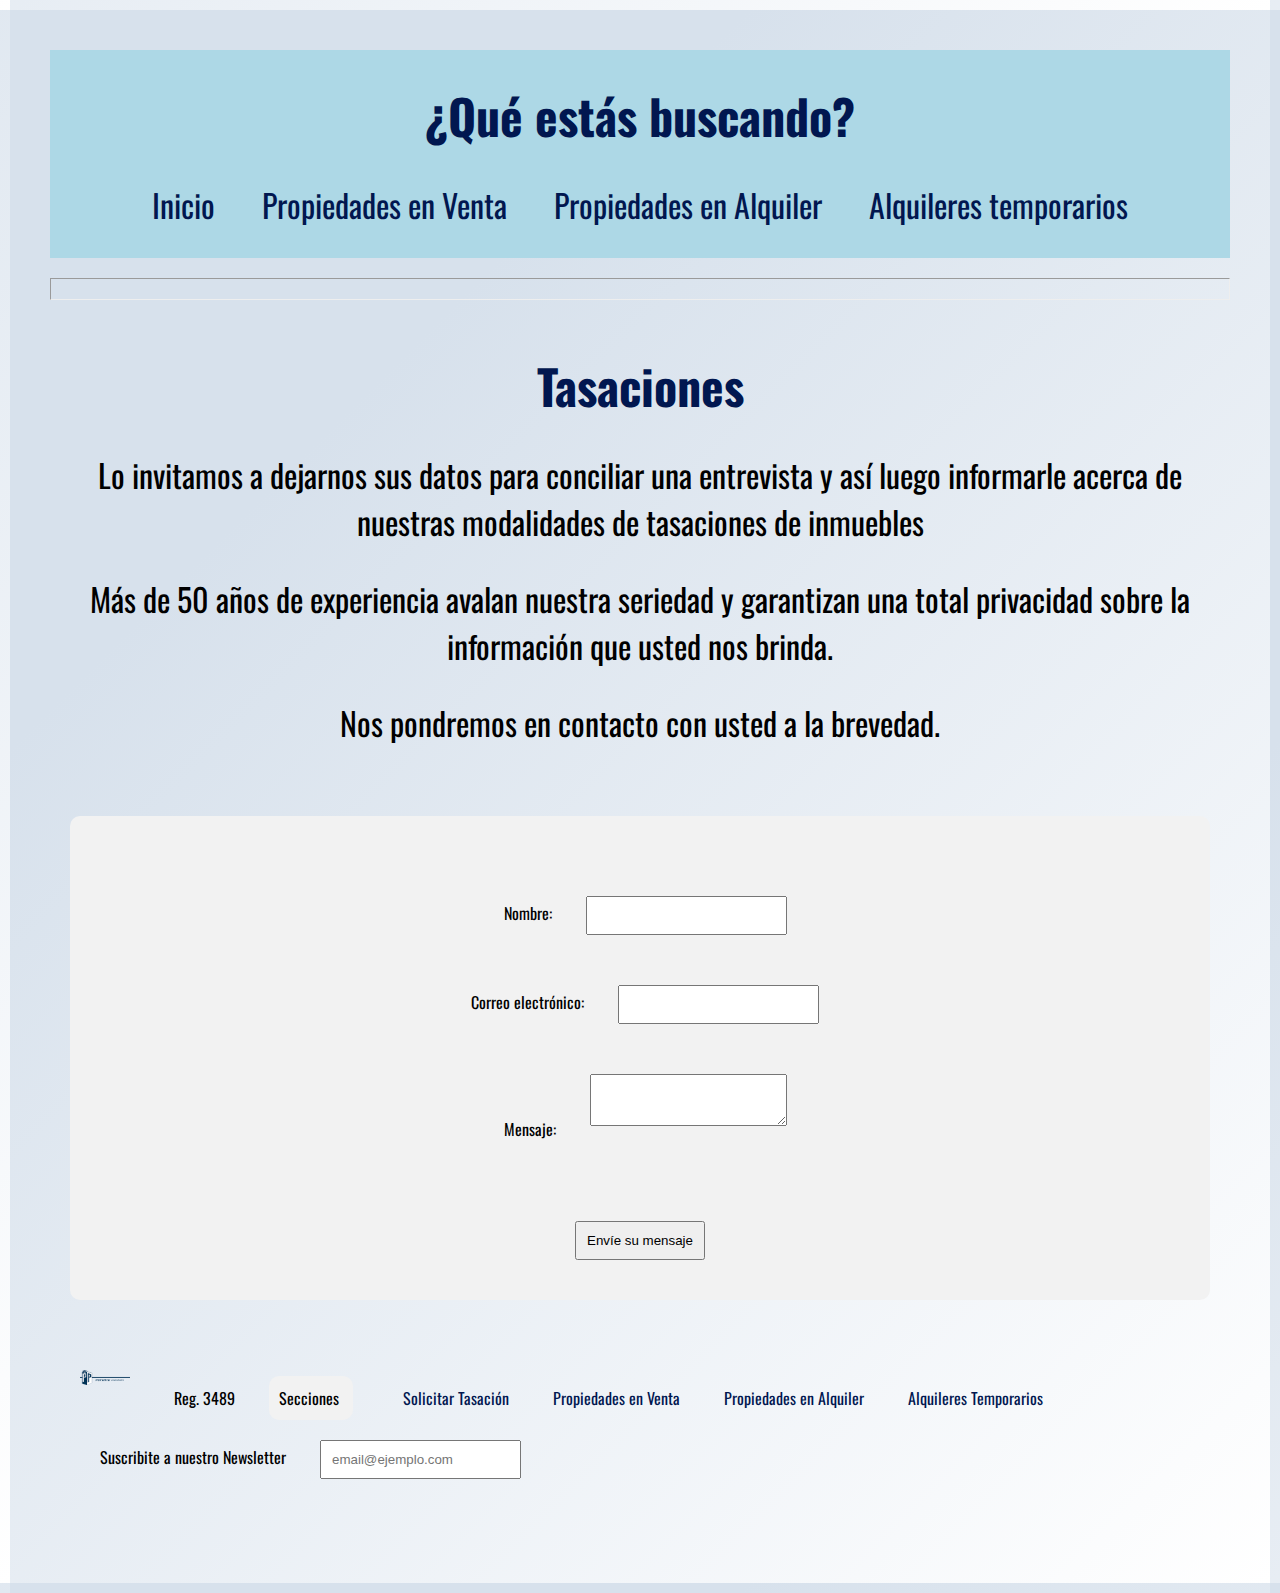
<file: secciones/solicitarTasacion.html>
<!DOCTYPE html>
<html lang="en">

<head>
    <meta charset="UTF-8">
    <meta http-equiv="X-UA-Compatible" content="IE=edge">
    <meta name="viewport" content="width=device-width, initial-scale=1.0">
    <title>Solicitar Tasación</title>
    <link rel="preconnect" href="https://fonts.googleapis.com">
    <link rel="preconnect" href="https://fonts.gstatic.com" crossorigin>
    <link href="https://fonts.googleapis.com/css2?family=Oswald:wght@200&display=swap" rel="stylesheet">
    <link rel="stylesheet" href="/estilo.css">
    <link rel="shortcut icon" href="/imagenes/LogoPotente.png">
</head>

<body>
    <div class="buscador">
        <h2 class="pregunta">¿Qué estás buscando?</h2>
        <nav class="navegacion">
            <a href="/index.html">Inicio</a>
            <a href="/secciones/propiedadesVenta.html">Propiedades en Venta</a>
            <a href="/secciones/propiedadesAlquiler.html">Propiedades en Alquiler</a>
            <a href="/secciones/alquilerTemporario.html">Alquileres temporarios</a>
        </nav>
    </div>
    <hr>
    <div>
        <h2 class="pregunta">Tasaciones</h2>
            <p class="text">Lo invitamos a dejarnos sus datos para conciliar una entrevista y así luego informarle acerca de nuestras modalidades de tasaciones de inmuebles</p>
            <p class="text">Más de 50 años de experiencia avalan nuestra seriedad y garantizan una total privacidad sobre la
            información que usted nos brinda.</p>
            <p class="text">Nos pondremos en contacto con usted a la brevedad.</p>
        </div>
        <div>
            <section class="secciones">
                <form class="formularioTasacion">
                    <ul class="formularioTasacion">
                            <li>
                                <label for="name">Nombre:</label>
                                <input type="text" id="name" name="user_name">
                        </li>
                            <li>
                                <label for="mail">Correo electrónico:</label>
                                <input type="email" id="mail" name="user_mail">
                            </li>
                            <li>
                                <label for="msg">Mensaje:</label>
                                <textarea id="msg" name="user_message"></textarea>
                            </li>
                        </ul>
                </form>
                <li class="button">
                <button type="submit">Envíe su mensaje</button>
                </li>
            </section>
        </div>
</body>

<footer class="footer">
    <img src="/imagenes/logo_8404_3143.png" alt="Potente Propiedades Logo" width="70" height="35">
    <h8 class="reg">
        Reg. 3489
    </h8>
    <h8 class="secciones">
        Secciones
    </h8>
    <h8>
        <a href="/secciones/solicitarTasacion.html">Solicitar Tasación</a>
        <a href="/secciones/propiedadesVenta.html">Propiedades en Venta</a>
        <a href="/secciones/propiedadesAlquiler.html">Propiedades en Alquiler</a>
        <a href="/secciones/alquilerTemporario.html">Alquileres Temporarios</a>
    </h8>
    <h8>
        <form class="newsletter">
            <h8>
                Suscribite a nuestro Newsletter
            </h8>
            <input type="text" name="email" placeholder="email@ejemplo.com">
        </form>
    </h8>
</footer>

</html>
</file>
<file: estilo.css>
*{
    margin: 10px;
    padding: 10px;
    box-sizing: border-box;
}
body {
    background-color: #ffffff;
    background-image: linear-gradient(315deg, #ffffff 0%, #d7e1ec 74%);
    font-family: "Oswald", sans-serif;
    display: grid;
}
.navegacionInicio{
    color: #011750;
    display: grid;
    height: fit-content;
    list-style: none;
    grid-template-columns: repeat(4, 1fr);
    grid-template-areas:
    "imgInicio emprendimientos contacto sobreNosotros"
    ;
    gap: 15px;
    background-color: white;
    font-size: 32px;
    border-radius: 20px;
}
.imgInicio{
    justify-self: center;
    align-self: center;
    transition: all 1s ease;
}
.emprendimientos{
    justify-self: center;
    align-self: center;
}
.contacto{
    justify-self: center;
    align-self: center;
}
.sobreNosotros{
    justify-self: center;
    align-self: center;
}
.buscador{
    color: #011750;
    height: auto;
    text-align: center;
    background-color: lightblue;
}
.pregunta{
    font-size: 48px;
    color: #011750;
    text-align: center;
}
.navegacion{
    font-size: 32px;
}
a{
    text-decoration: none;
    color: #011750;
    transition: all 1s ease;
}
.emprendimientosInicio{
    color: #011750;
    display: grid;
    height: fit-content;
    list-style: none;
    grid-template-columns: repeat(3, 1fr);
    grid-template-areas:
    "emprendimiento1 emprendimiento2 emprendimiento3"
    ;
    gap: 10px;
}
.emprendimiento1{
    justify-self: center;
    align-self: center;
}
.emprendimiento2{
    justify-self: center;
    align-self: center;
}
.emprendimiento3{
    justify-self: center;
    align-self: center;
}
.boxEmprendimientos{
    height: fit-content;
    background-color:#F2F2F2;
    border-radius: 10px;
}
.contactoInicio{
    color: #011750;
    display: grid;
    height: fit-content;
    list-style: none;
    grid-template-columns: repeat(2, 1fr);
    gap: 15px;
    font-size: 32px;
}
.boxContacto{
    background-color: #F2F2F2;
    border-radius: 10px;
}
.boxSobreNosotros{
    background-color: #F2F2F2;
    border-radius: 10px;
}
.text{
    text-align: center;
    font-size: 32px;
}
.formularioTasacion{
    text-align: center;
    text-decoration: none;
    list-style: none;
}
.button{
    text-align: center;
    text-decoration: none;
    list-style: none;
}
.secciones{
    background-color: #F2F2F2;
    border-radius: 10px;
}
.propiedades{
    font-size: 28px;
    text-align: center;
}
.descripcion{
    font-size: 16px;
    text-align: center;
}
.imagenprop{
    width: 250px;
    text-align: center;
}
.oficinas{
    text-align: center;
}
.imgInicio:hover{
    transform: scale(1.2);
}
a:hover{
    text-decoration: underline;
}
@media screen and (max-width:500px) {
    .navegacionInicio{
        display: grid;
        grid-template-columns: repeat(1, 1fr);
        grid-template-rows: repeat(4, 1fr);
        grid-template-areas:
        "imgInicio"
        "emprendimientos"
        "contacto"
        "sobreNosotros"
        ;
        gap: 15px;
        background-color: white;
        font-size: 32px;
        border-radius: 20px;
        width: auto;
    }
}
</file>
